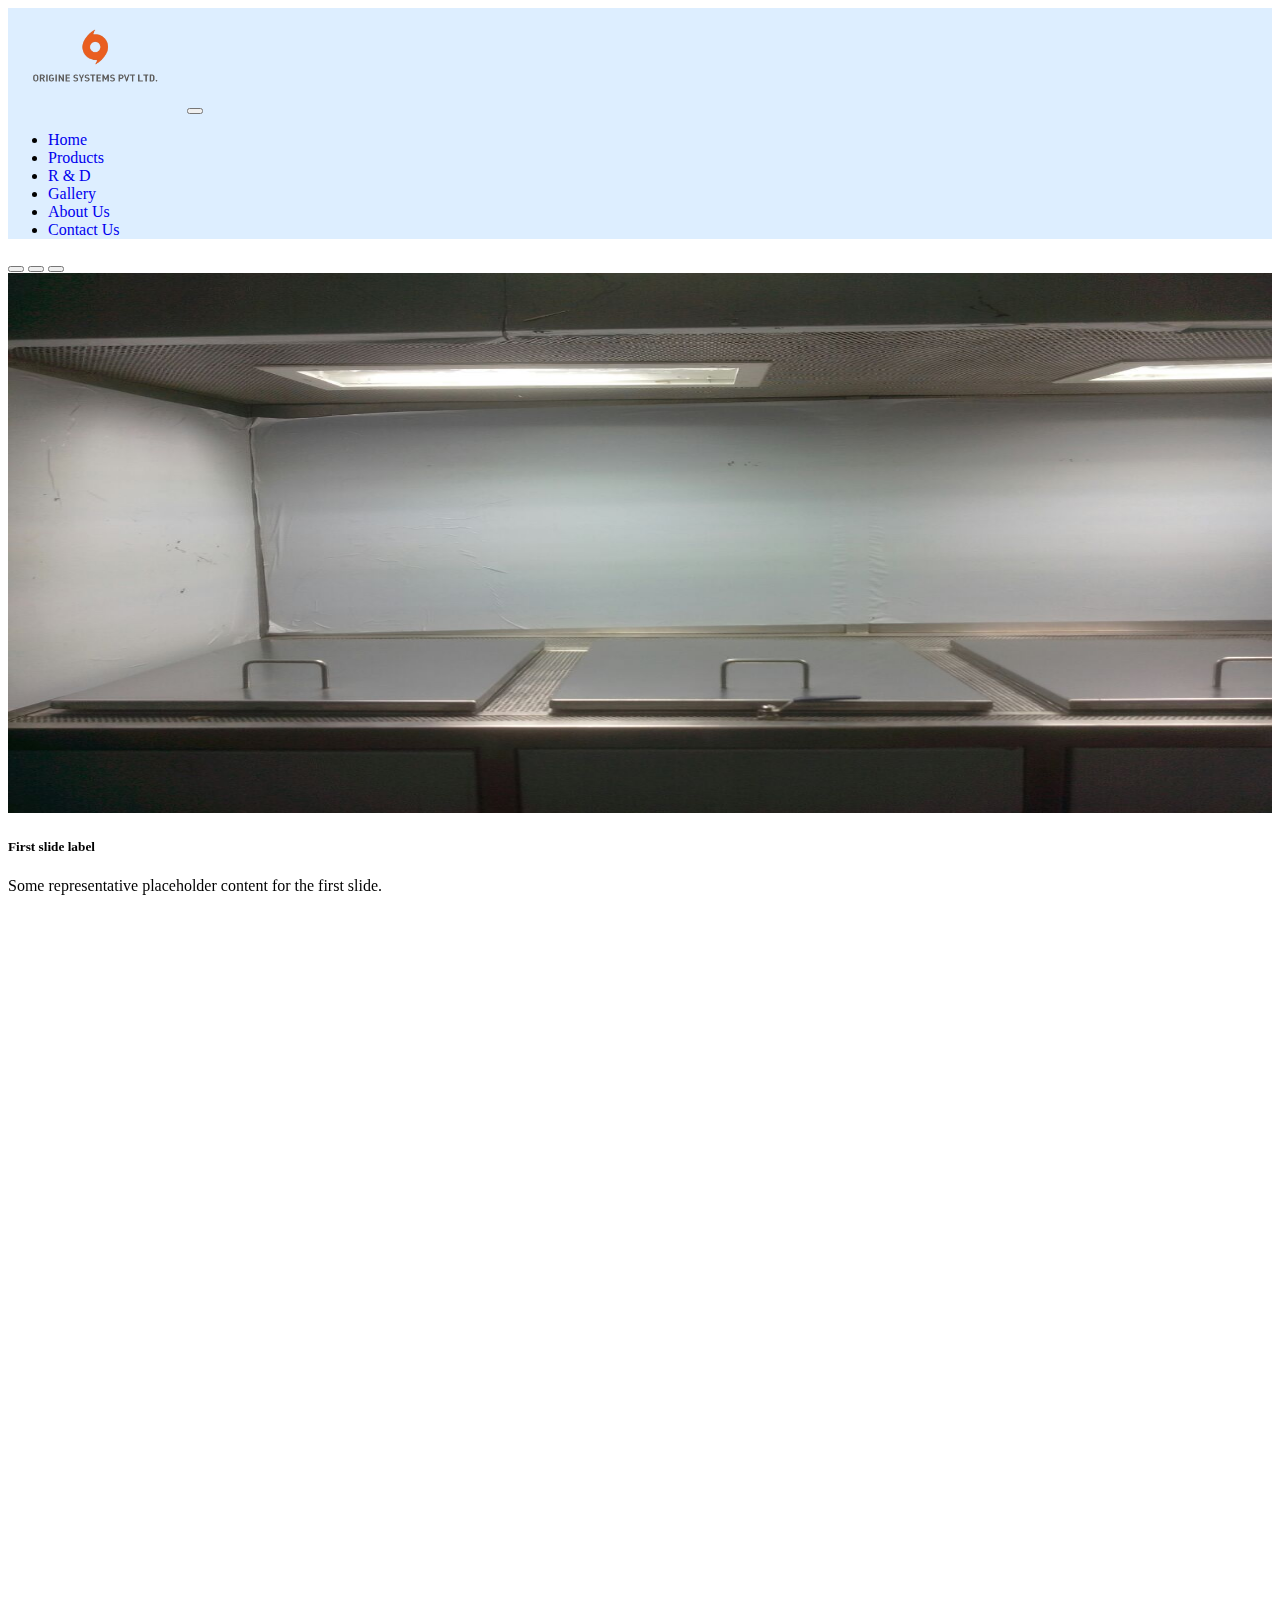
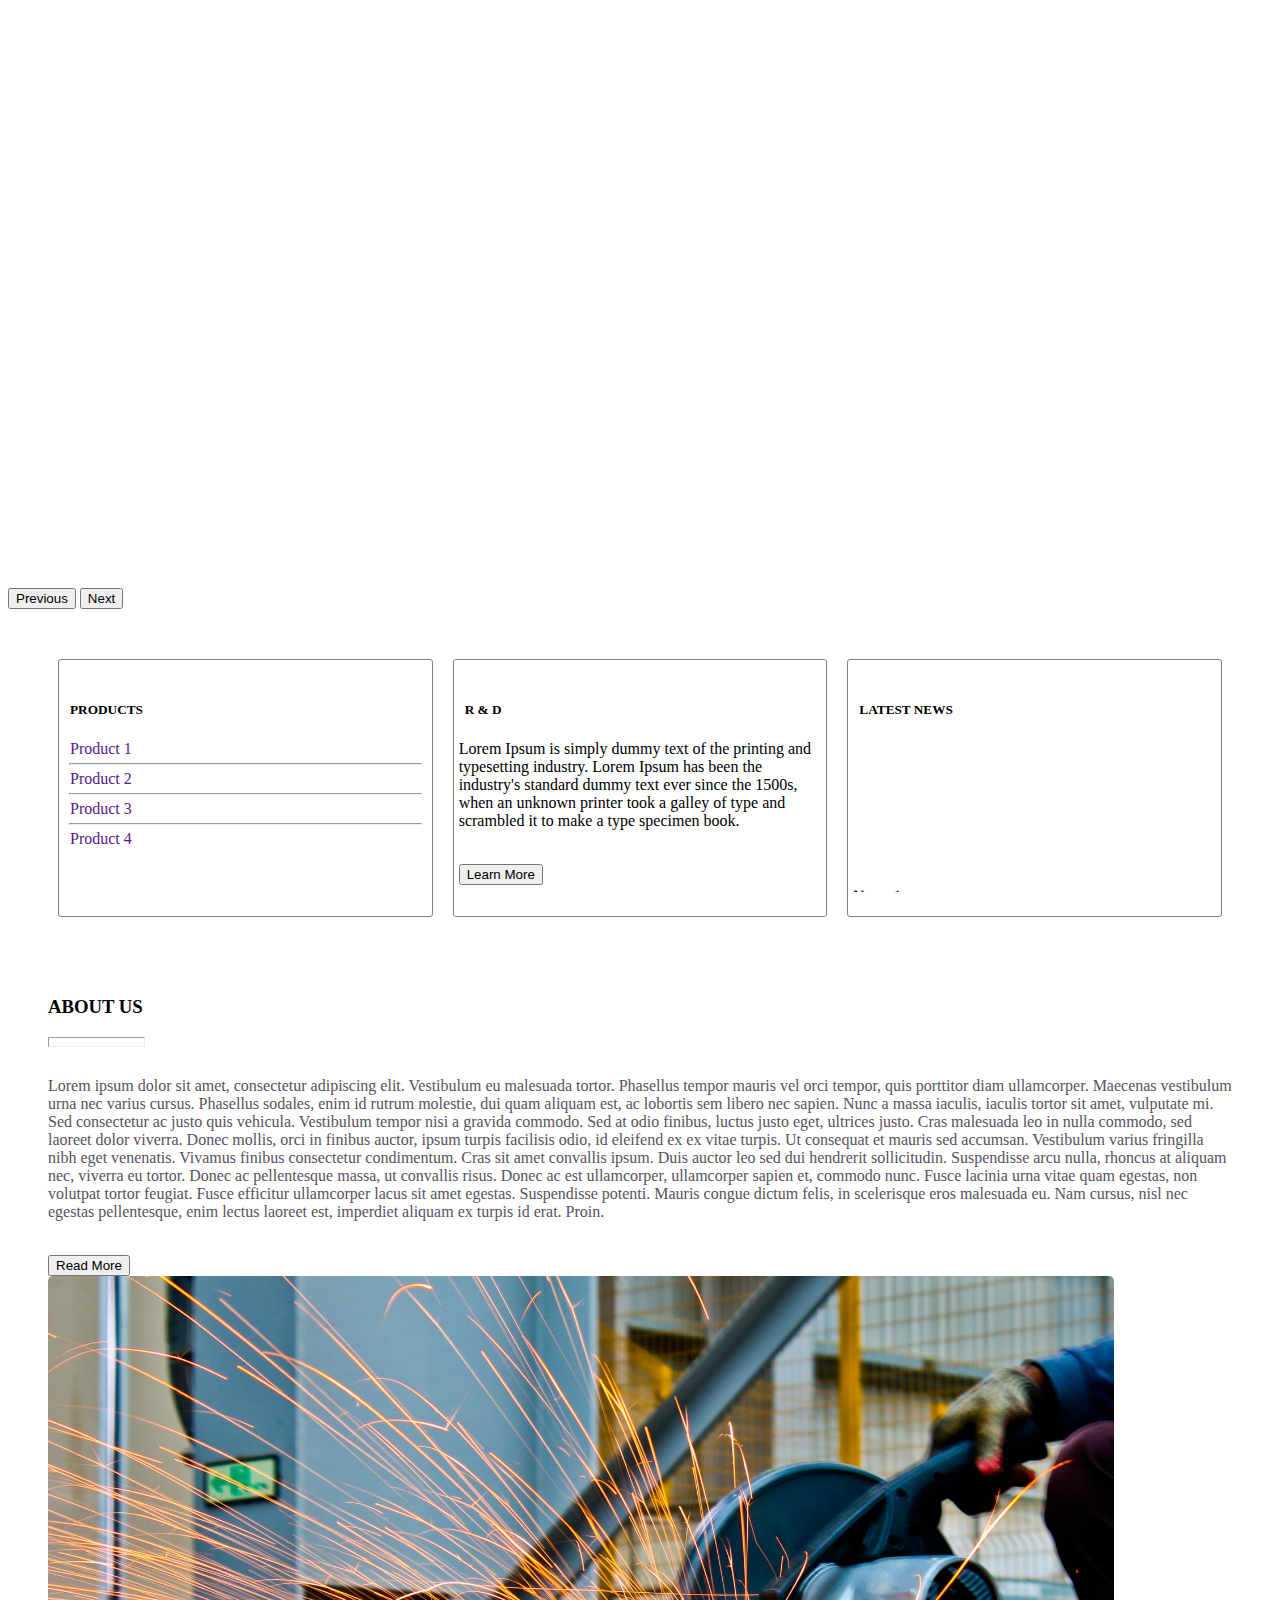
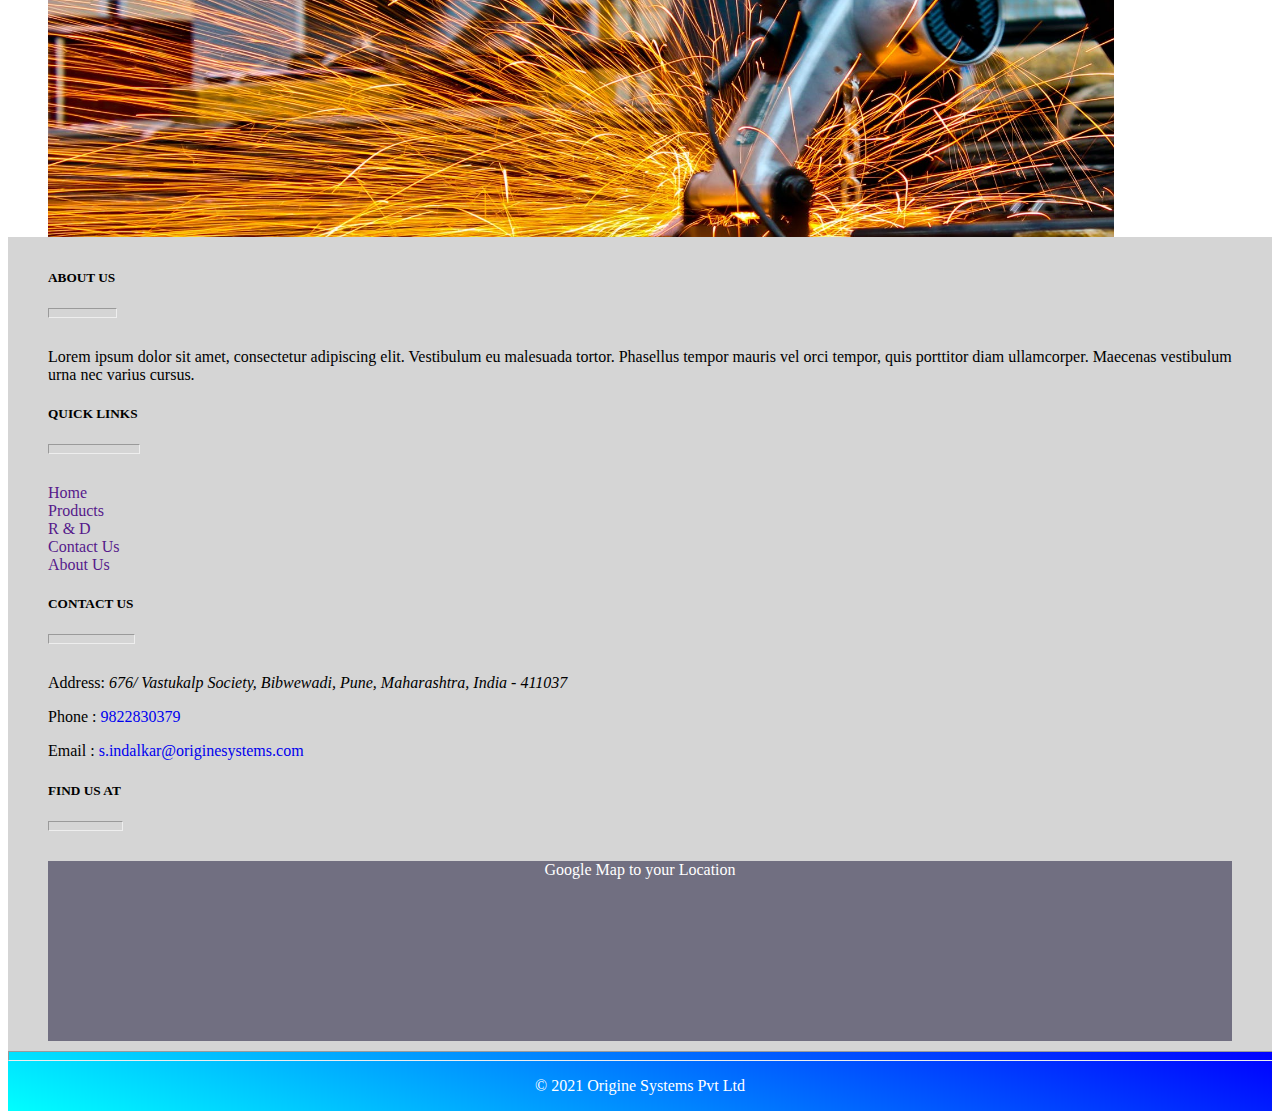
<file: index.html>
<!DOCTYPE html>
<html lang="en">
<head>
    <meta charset="UTF-8">
    <meta http-equiv="X-UA-Compatible" content="IE=edge">
    <meta name="viewport" content="width=device-width, initial-scale=1.0">
    <title>Origine Systems Pvt Ltd</title>
    <!-- Bootstrap CDN -->
    <link href="https://cdn.jsdelivr.net/npm/bootstrap@5.1.3/dist/css/bootstrap.min.css" rel="stylesheet" integrity="sha384-1BmE4kWBq78iYhFldvKuhfTAU6auU8tT94WrHftjDbrCEXSU1oBoqyl2QvZ6jIW3" crossorigin="anonymous">
    <link href="css/styles.css" rel="stylesheet">
    <link rel="stylesheet" href="css/carousel.css">

</head>
<body>

     <!-- Navbar -->

     <nav class="navbar navbar-expand-lg navbar-light bg-light" style="background-color: #ddeeff;">
        <div class="container-fluid">
          <a class="navbar-brand" href="#head"><img src="assets/images/brandlogo.png" alt="brand logo" style="width:175px"></a>
          <button class="navbar-toggler" type="button" data-bs-toggle="collapse" data-bs-target="#navbarNavDropdown" aria-controls="navbarNavDropdown" aria-expanded="false" aria-label="Toggle navigation">
            <span class="navbar-toggler-icon"></span>
          </button>
          <div class="collapse navbar-collapse" id="navbarNavDropdown">
            <ul class="navbar-nav">
              <li class="nav-item">
                <a class="nav-link active" aria-current="page" href="index.html">Home</a>
              </li>
              <li class="nav-item">
                <a class="nav-link" href="product.html">Products</a>
              </li>
              <li class="nav-item">
                <a class="nav-link" href="rnd.html">R & D</a>
              </li>
              <li class="nav-item">
                <a class="nav-link" href="gallery.html">Gallery</a>
              </li>
              <li class="nav-item">
                <a class="nav-link" href="aboutus.html">About Us</a>
              </li>
              <li class="nav-item">
                <a class="nav-link" href="contactus.html">Contact Us</a>
              </li>
              
            </ul>
          </div>
        </div>
      </nav>

      <!-- Navbar end -->

      <section id="head">

        <div id="carouselExampleCaptions" class="carousel slide carousel-fade" data-bs-ride="carousel">
            <div class="carousel-indicators">
              <button type="button" data-bs-target="#carouselExampleCaptions" data-bs-slide-to="0" class="active" aria-current="true" aria-label="Slide 1"></button>
              <button type="button" data-bs-target="#carouselExampleCaptions" data-bs-slide-to="1" aria-label="Slide 2"></button>
              <button type="button" data-bs-target="#carouselExampleCaptions" data-bs-slide-to="2" aria-label="Slide 3"></button>
            </div>
            <div class="carousel-inner">
              <div class="carousel-item active">
                <img src="assets/images/img/1.jpg" class="d-block w-100" alt="...">
                <div class="carousel-caption d-none d-md-block">
                  <h5>First slide label</h5>
                  <p>Some representative placeholder content for the first slide.</p>
                </div>
              </div>
              <div class="carousel-item">
                <img src="assets/images/img/2.jpg" class="d-block w-100" alt="...">
                <div class="carousel-caption d-none d-md-block">
                  <h5>Second slide label</h5>
                  <p>Some representative placeholder content for the second slide.</p>
                </div>
              </div>
              <div class="carousel-item">
                <img src="assets/images/img/3.jpg" class="d-block w-100" alt="...">
                <div class="carousel-caption d-none d-md-block">
                  <h5>Third slide label</h5>
                  <p>Some representative placeholder content for the third slide.</p>
                </div>
              </div>
            </div>
            <button class="carousel-control-prev" type="button" data-bs-target="#carouselExampleCaptions" data-bs-slide="prev">
              <span class="carousel-control-prev-icon" aria-hidden="true"></span>
              <span class="visually-hidden">Previous</span>
            </button>
            <button class="carousel-control-next" type="button" data-bs-target="#carouselExampleCaptions" data-bs-slide="next">
              <span class="carousel-control-next-icon" aria-hidden="true"></span>
              <span class="visually-hidden">Next</span>
            </button>
          </div>

      </section>

      <section id="page_blocks">

        <div class="row blocks">

            <div class="col-lg-4 col-sm-12 products_block">
                <h5 class="blocks_heading">PRODUCTS</h5>
                <a href="">Product 1</a><br><hr>
                <a href="">Product 2</a><br><hr>
                <a href="">Product 3</a><br><hr>
                <a href="">Product 4</a><br>
            </div>
            
            <div class="col-lg-4 col-sm-12">
              <h5 class="blocks_heading">R & D</h5>
              <p>Lorem Ipsum is simply dummy text of the printing and typesetting industry. 
                Lorem Ipsum has been the industry's standard dummy text ever since the 1500s, 
                when an unknown printer took a galley of type and scrambled it to make a type specimen book.</p><br>
                <button class="btn btn-primary"> Learn More </button>
            </div>
            
            <div class="col-lg-4 col-sm-12">
              <h5 class="blocks_heading">LATEST NEWS</h5>
              <marquee behavior="scroll" direction="up" onmouseout="start()" onmouseover="stop()" scrollamount=2>

                <p>News 1</p>
                <p>News 2</p>
                <p>News 3</p>
                <p>News 4</p>

              </marquee>
            </div>

        </div>

      </section>
      
      <section id="aboutus">
        <div class="sub-headings">
          <h3>ABOUT US</h3>
          <hr class="underline">
        </div>
        
        <div class="row">

          <div class="col-lg-6 col-sm-12">
            <p>
              Lorem ipsum dolor sit amet, consectetur adipiscing elit. Vestibulum eu malesuada tortor. Phasellus tempor mauris vel orci tempor, quis porttitor diam ullamcorper. Maecenas vestibulum urna nec varius cursus. Phasellus sodales, enim id rutrum molestie, dui quam aliquam est, ac lobortis sem libero nec sapien. Nunc a massa iaculis, iaculis tortor sit amet, vulputate mi. Sed consectetur ac justo quis vehicula. Vestibulum tempor nisi a gravida commodo. Sed at odio finibus, luctus justo eget, ultrices justo. Cras malesuada leo in nulla commodo, sed laoreet dolor viverra. Donec mollis, orci in finibus auctor, ipsum turpis facilisis odio, id eleifend ex ex vitae turpis. Ut consequat et mauris sed accumsan. Vestibulum varius fringilla nibh eget venenatis. Vivamus finibus consectetur condimentum.

Cras sit amet convallis ipsum. Duis auctor leo sed dui hendrerit sollicitudin. Suspendisse arcu nulla, rhoncus at aliquam nec, viverra eu tortor. Donec ac pellentesque massa, ut convallis risus. Donec ac est ullamcorper, ullamcorper sapien et, commodo nunc. Fusce lacinia urna vitae quam egestas, non volutpat tortor feugiat. Fusce efficitur ullamcorper lacus sit amet egestas.

Suspendisse potenti. Mauris congue dictum felis, in scelerisque eros malesuada eu. Nam cursus, nisl nec egestas pellentesque, enim lectus laoreet est, imperdiet aliquam ex turpis id erat. Proin.
            </p><br>

            <button class="btn btn-primary"> Read More </button>


          </div>
          <div class="col-lg-6 col-sm-12">

            <img src="assets/images/carousel3.jpeg" alt="">

          </div>

        </div>


      </section>
      
      <section id="footer">

        <div class="row">

          <div class="col-lg-3 col-sm-12">
            <div class="footer_subheading">
              <h5>ABOUT US</h5>
              <hr class="underline">
            </div>
            
            <p>Lorem ipsum dolor sit amet, consectetur adipiscing elit.
               Vestibulum eu malesuada tortor. Phasellus tempor mauris vel orci tempor, quis porttitor diam ullamcorper. 
               Maecenas vestibulum urna nec varius cursus. </p>

          </div>
          <div class="col-lg-3 col-sm-12">
            <div class="footer_subheading">
              <h5>QUICK LINKS</h5>
              <hr class="underline">
            </div>

            <a href="">Home</a><br>
            <a href="">Products</a><br>
            <a href="">R & D</a><br>
            <a href="">Contact Us</a><br>
            <a href="">About Us</a><br>

          </div>
          <div class="col-lg-3 col-sm-12">
            <div class="footer_subheading">
              <h5>CONTACT US</h5>
              <hr class="underline">
            </div>

            <p>Address: <i>676/ Vastukalp Society, Bibwewadi, Pune, Maharashtra, India - 411037</i></p>
            <p>Phone : <a href="tel:9822830379">9822830379</a></p>
            <p>Email : <a href="mailto:s.indalkar@originesystems.com">s.indalkar@originesystems.com</a></p>
          </div>
          <div class="col-lg-3 col-sm-12">
            <div class="footer_subheading">
              <h5>FIND US AT</h5>
              <hr class="underline">
            </div>

            <div class="google_map">
              <p>Google Map to your Location</p>
            </div>

            
          </div>

        </div> 
       
      </section>
      <div id="footer_credits">
        <hr class="footer_hr">   
        <div class="row">
          <div class="col-6">
            <p>&copy 2021 Origine Systems Pvt Ltd</p>
          </div>
          <div class="col-6">
            <p style="font-size:13px;">Powered By: Rajdeep Jadhav</p>
          </div>
        </div>
      </div>

</body>
<script src="https://cdn.jsdelivr.net/npm/bootstrap@5.1.3/dist/js/bootstrap.bundle.min.js" integrity="sha384-ka7Sk0Gln4gmtz2MlQnikT1wXgYsOg+OMhuP+IlRH9sENBO0LRn5q+8nbTov4+1p" crossorigin="anonymous"></script>

</html>
</file>
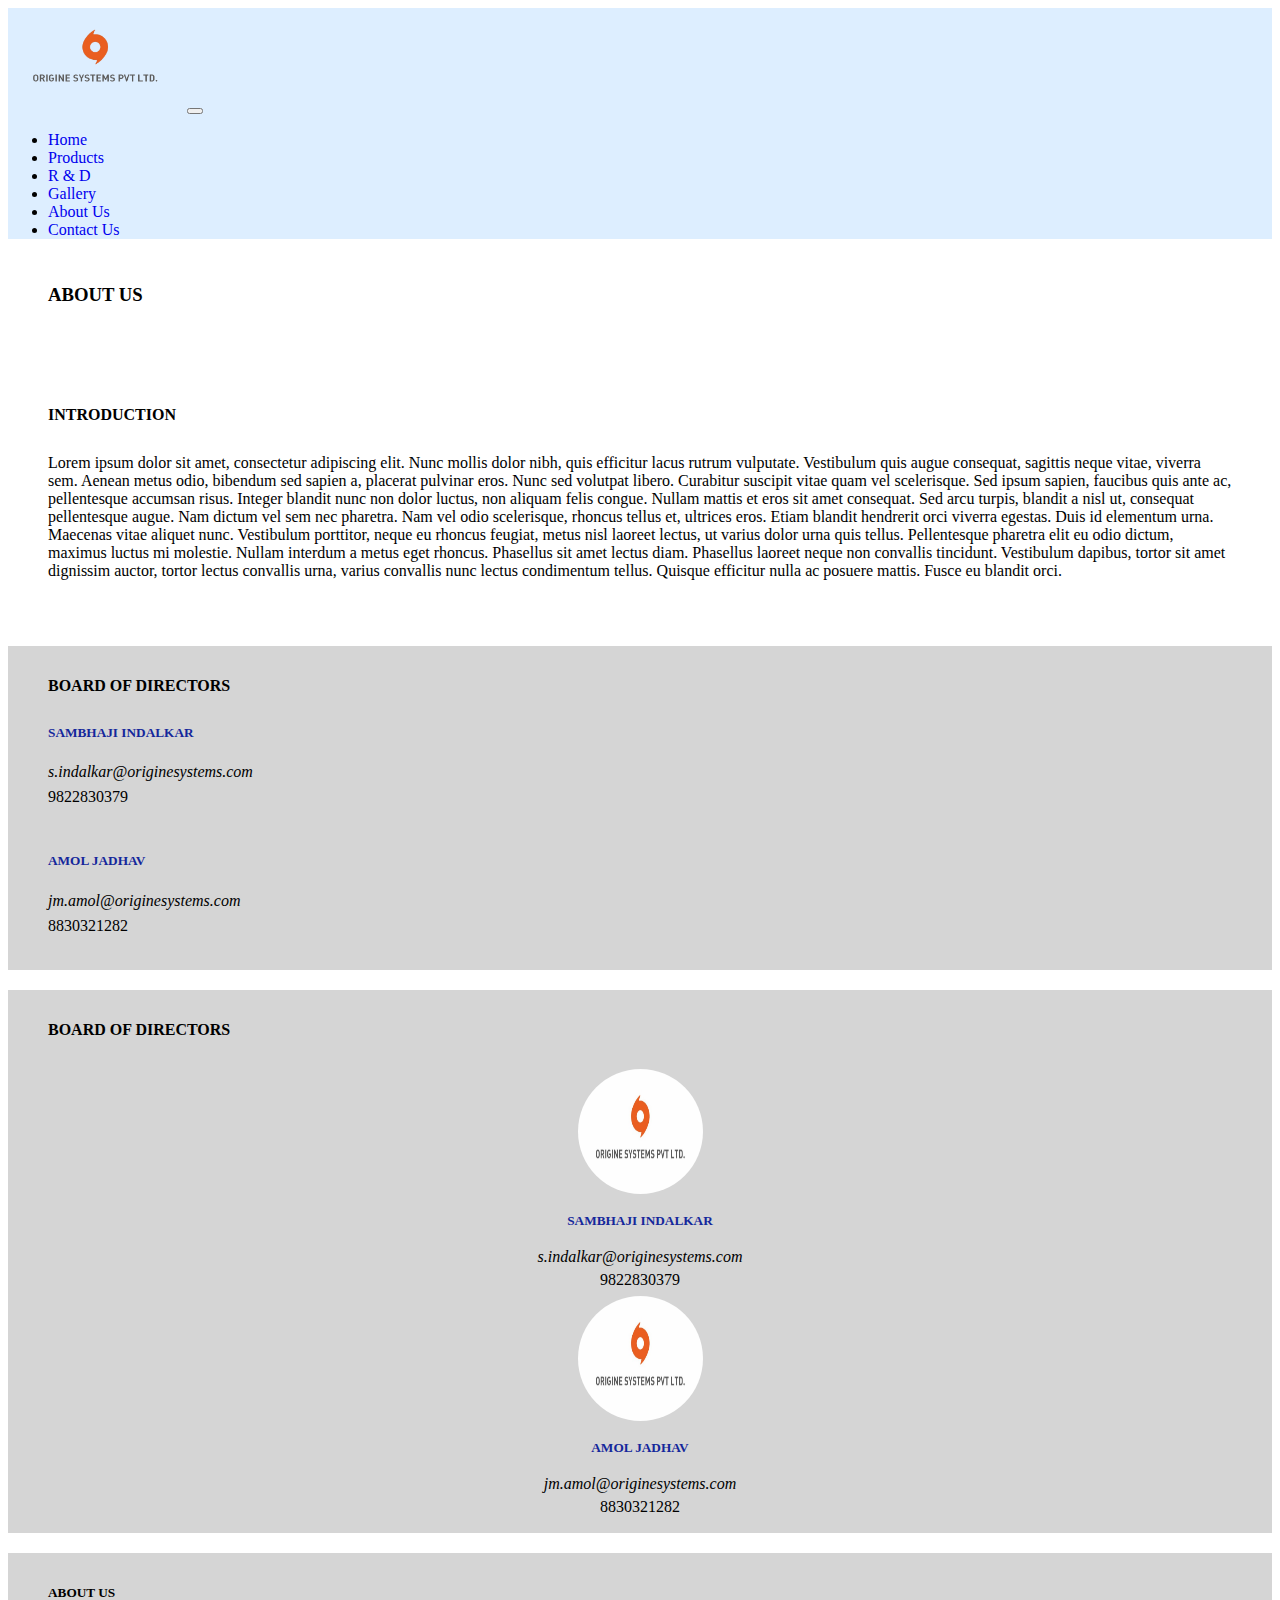
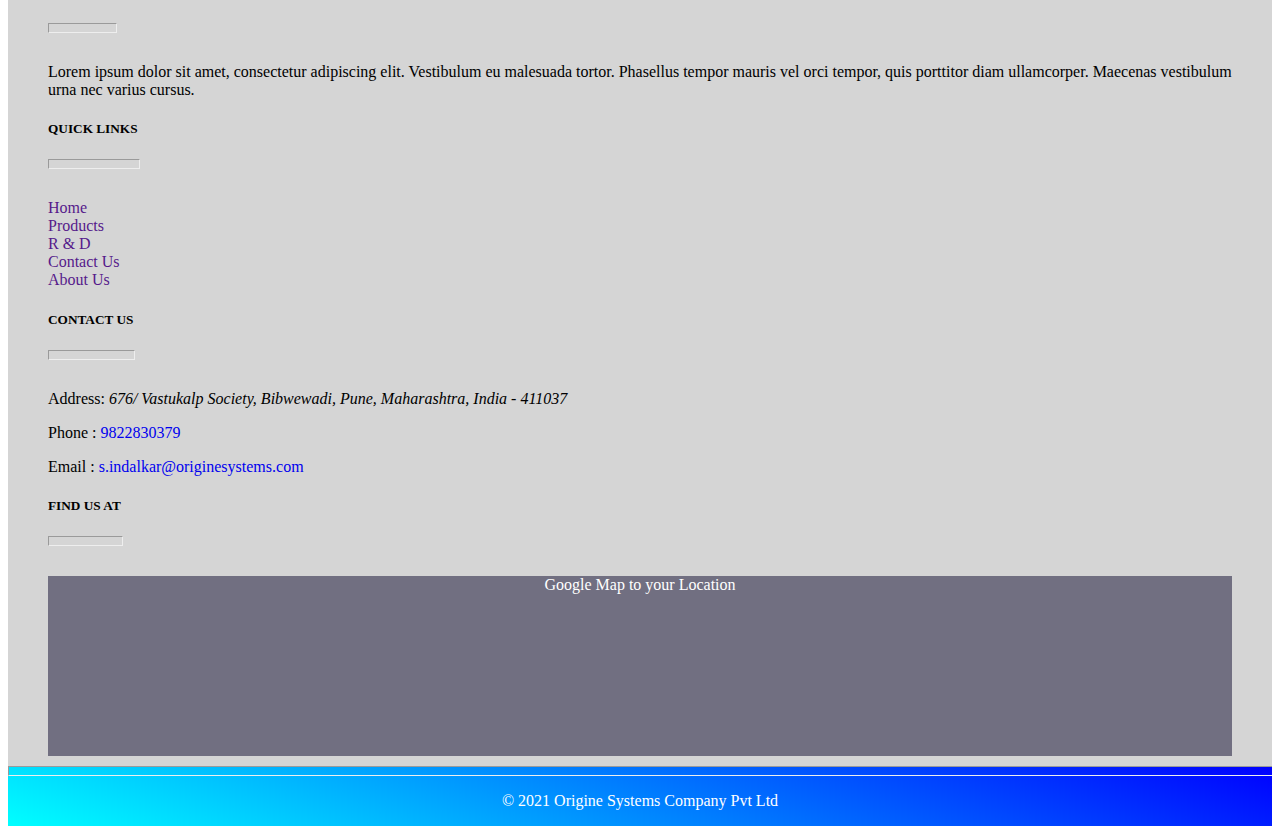
<file: aboutus.html>
<!DOCTYPE html>
<html lang="en">
<head>
    <meta charset="UTF-8">
    <meta http-equiv="X-UA-Compatible" content="IE=edge">
    <meta name="viewport" content="width=device-width, initial-scale=1.0">
    <title>About Us</title>

    <!-- Bootstrap CDN -->
    <link href="https://cdn.jsdelivr.net/npm/bootstrap@5.1.3/dist/css/bootstrap.min.css" rel="stylesheet" integrity="sha384-1BmE4kWBq78iYhFldvKuhfTAU6auU8tT94WrHftjDbrCEXSU1oBoqyl2QvZ6jIW3" crossorigin="anonymous">
    <link href="css/styles.css" rel="stylesheet">

</head>

<style>

    #board
    {
        background-color: #D5D5D5;
        margin-bottom: 20px;
    }

    #board h5,.person_info_block h5
    {
        color: #14279B;
    }

    .person_info_block
    {
      text-align: center;
      justify-content: center;
      
    }
    .person_img
    {
      width: 125px;
      height: 125px;
      border-radius: 100%;

    }
    @media(min-width:300px) and (max-width:600px)
    {
      .person_info_block
      {
        padding: 30px;
      }
    }
</style>
<body>


    <!-- Navbar -->

    <nav class="navbar navbar-expand-lg navbar-light bg-light" style="background-color: #ddeeff;">
        <div class="container-fluid">
          <a class="navbar-brand" href="#head"><img src="assets/images/brandlogo.png" alt="brand logo" style="width:175px"></a>
          <button class="navbar-toggler" type="button" data-bs-toggle="collapse" data-bs-target="#navbarNavDropdown" aria-controls="navbarNavDropdown" aria-expanded="false" aria-label="Toggle navigation">
            <span class="navbar-toggler-icon"></span>
          </button>
          <div class="collapse navbar-collapse" id="navbarNavDropdown">
            <ul class="navbar-nav">
              <li class="nav-item">
                <a class="nav-link" aria-current="page" href="index.html">Home</a>
              </li>
              <li class="nav-item">
                <a class="nav-link" href="product.html">Products</a>
              </li>
              <li class="nav-item">
                <a class="nav-link" href="rnd.html">R & D</a>
              </li>
              <li class="nav-item">
                <a class="nav-link" href="gallery.html">Gallery</a>
              </li>
              <li class="nav-item">
                <a class="nav-link active" href="aboutus.html">About Us</a>
              </li>
              <li class="nav-item">
                <a class="nav-link" href="contactus.html">Contact Us</a>
              </li>
            </ul>
          </div>
        </div>
      </nav>

      <!-- Navbar end -->
      <section><h3>ABOUT US</h3></section>
      <!-- About Us Section -->
      <section id="introduction">
        
        <div class="sub-headings">
            <h4 >INTRODUCTION</h4>
          
        </div>
        

        <p>
            Lorem ipsum dolor sit amet, consectetur adipiscing elit. Nunc mollis dolor nibh, quis efficitur lacus rutrum vulputate. Vestibulum quis augue consequat, sagittis neque vitae, viverra sem. Aenean metus odio, bibendum sed sapien a, placerat pulvinar eros. Nunc sed volutpat libero. Curabitur suscipit vitae quam vel scelerisque. Sed ipsum sapien, faucibus quis ante ac, pellentesque accumsan risus. Integer blandit nunc non dolor luctus, non aliquam felis congue. Nullam mattis et eros sit amet consequat. Sed arcu turpis, blandit a nisl ut, consequat pellentesque augue. Nam dictum vel sem nec pharetra.

Nam vel odio scelerisque, rhoncus tellus et, ultrices eros. Etiam blandit hendrerit orci viverra egestas. Duis id elementum urna. Maecenas vitae aliquet nunc. Vestibulum porttitor, neque eu rhoncus feugiat, metus nisl laoreet lectus, ut varius dolor urna quis tellus. Pellentesque pharetra elit eu odio dictum, maximus luctus mi molestie. Nullam interdum a metus eget rhoncus. Phasellus sit amet lectus diam. Phasellus laoreet neque non convallis tincidunt. Vestibulum dapibus, tortor sit amet dignissim auctor, tortor lectus convallis urna, varius convallis nunc lectus condimentum tellus. Quisque efficitur nulla ac posuere mattis. Fusce eu blandit orci.

        </p>


        
      </section>

      <section id="board">
        
        <div class="sub-headings">
            <h4>BOARD OF DIRECTORS</h4>
            
        </div>

        <h5>SAMBHAJI INDALKAR</h5>
        <p><i>s.indalkar@originesystems.com</i></p>
        <p style="line-height: 0;">9822830379</p>
        <br>
        <h5>AMOL JADHAV</h5>
        <p><i>jm.amol@originesystems.com</i></p>
        <p style="line-height: 0;">8830321282</p>
        <br>
        

      </section>

      <section id="board">
        
        <div class="sub-headings">
            <h4>BOARD OF DIRECTORS</h4>
            
        </div>

        <!--<h5>SAMBHAJI INDALKAR</h5>
        <p><i>s.indalkar@originesystems.com</i></p>
        <p style="line-height: 0;">9822830379</p>
        <br>
        <h5>AMOL JADHAV</h5>
        <p><i>jm.amol@originesystems.com</i></p>
        <p style="line-height: 0;">8830321282</p>
        <br>-->

        <div class="row">

          <div class="col-lg-6 col-sm-12 ">
            <div class="person_info_block">
              <img src="assets/brandlogo.png" class="person_img" alt="">
            
              <h5 style="margin-top: 15px;">SAMBHAJI INDALKAR</h5>
              <p style="line-height: 0.8;"><i>s.indalkar@originesystems.com</i></p>
              <p style="line-height: 0;">9822830379</p>
            </div>
            
          </div>
          <div class="col-lg-6 col-sm-12">
            <div class="person_info_block">
              <img src="assets/brandlogo.png" class="person_img" alt="">
            
              <h5 style="margin-top: 15px;">AMOL JADHAV</h5>
              <p style="line-height: 0.8;"><i>jm.amol@originesystems.com</i></p>
              <p style="line-height: 0;">8830321282</p>
            </div>
            
          </div>
        </div>
        

      </section>

      <section id="footer">

        <div class="row">

          <div class="col-lg-3 col-sm-12">
            <div class="footer_subheading">
              <h5>ABOUT US</h5>
              <hr class="underline">
            </div>
            
            <p>Lorem ipsum dolor sit amet, consectetur adipiscing elit.
               Vestibulum eu malesuada tortor. Phasellus tempor mauris vel orci tempor, quis porttitor diam ullamcorper. 
               Maecenas vestibulum urna nec varius cursus. </p>

          </div>
          <div class="col-lg-3 col-sm-12">
            <div class="footer_subheading">
              <h5>QUICK LINKS</h5>
              <hr class="underline">
            </div>

            <a href="">Home</a><br>
            <a href="">Products</a><br>
            <a href="">R & D</a><br>
            <a href="">Contact Us</a><br>
            <a href="">About Us</a><br>

          </div>
          <div class="col-lg-3 col-sm-12">
            <div class="footer_subheading">
              <h5>CONTACT US</h5>
              <hr class="underline">
            </div>

            <p>Address: <i>676/ Vastukalp Society, Bibwewadi, Pune, Maharashtra, India - 411037</i></p>
            <p>Phone : <a href="tel:9822830379">9822830379</a></p>
            <p>Email : <a href="mailto:s.indalkar@originesystems.com">s.indalkar@originesystems.com</a></p>
          </div>
          <div class="col-lg-3 col-sm-12">
            <div class="footer_subheading">
              <h5>FIND US AT</h5>
              <hr class="underline">
            </div>

            <div class="google_map">
              <p>Google Map to your Location</p>
            </div>

            
          </div>

        </div> 
       
      </section>
      <div id="footer_credits">
        <hr class="footer_hr">   
        <div class="row">
          <div class="col-6">
            <p>&copy 2021 Origine Systems Company Pvt Ltd</p>
          </div>
          <div class="col-6">
            <p style="font-size:13px;">Powered By: Rajdeep Jadhav</p>
          </div>
        </div>
      </div>

</body>
<script src="https://cdn.jsdelivr.net/npm/bootstrap@5.1.3/dist/js/bootstrap.bundle.min.js" integrity="sha384-ka7Sk0Gln4gmtz2MlQnikT1wXgYsOg+OMhuP+IlRH9sENBO0LRn5q+8nbTov4+1p" crossorigin="anonymous"></script>

</html>
</file>
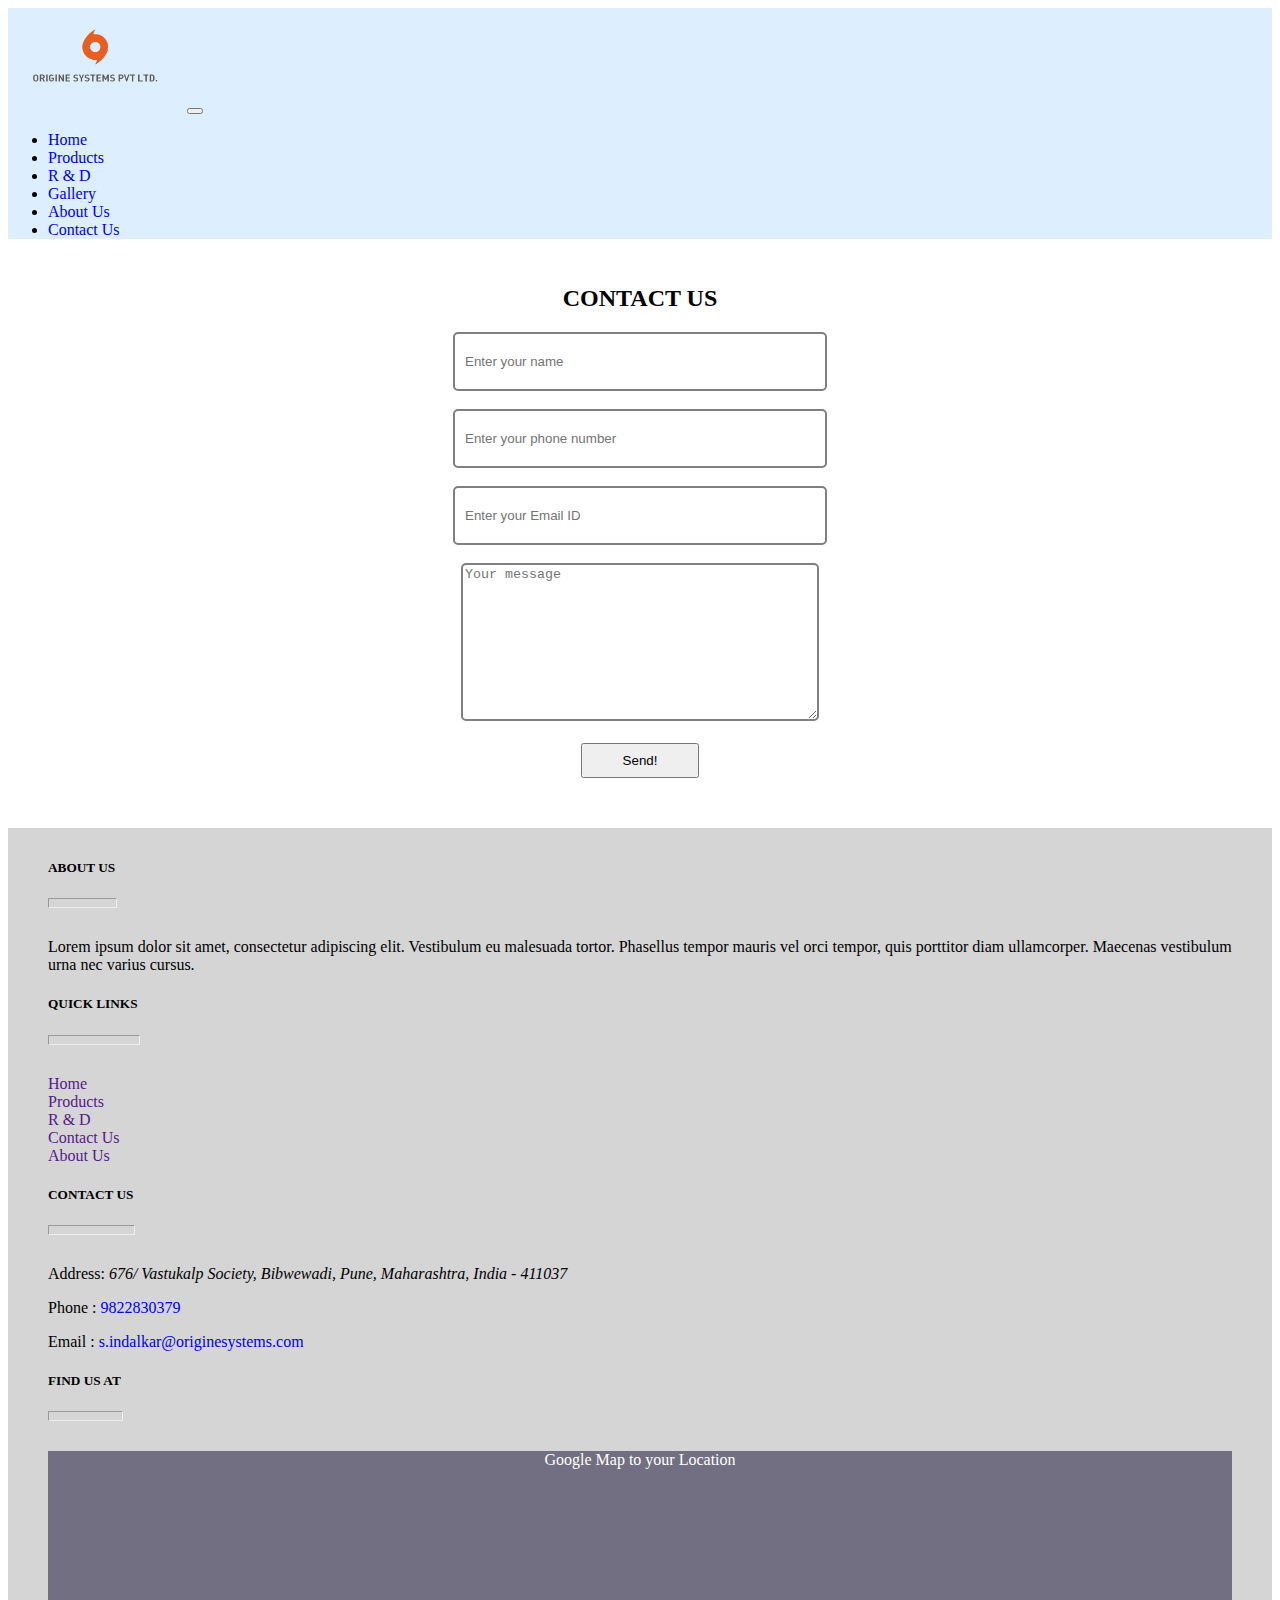
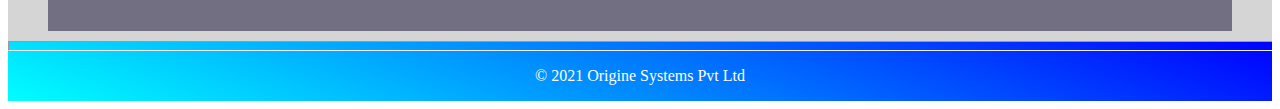
<file: contactus.html>
<!DOCTYPE html>
<html lang="en">
<head>
    <meta charset="UTF-8">
    <meta http-equiv="X-UA-Compatible" content="IE=edge">
    <meta name="viewport" content="width=device-width, initial-scale=1.0">
    <title>Origine Systems Pvt Ltd</title>
    <!-- Bootstrap CDN -->
    <link href="https://cdn.jsdelivr.net/npm/bootstrap@5.1.3/dist/css/bootstrap.min.css" rel="stylesheet" integrity="sha384-1BmE4kWBq78iYhFldvKuhfTAU6auU8tT94WrHftjDbrCEXSU1oBoqyl2QvZ6jIW3" crossorigin="anonymous">
    <link href="css/styles.css" rel="stylesheet">
    <link rel="stylesheet" href="css/carousel.css">

</head>
<style>
  #contact-form
{
    
    text-align: center;
    display: flexbox;
    justify-content: center;
    
    padding: 40px 70px;
    
}
.contactform-img img
{
    width: 100%;
    border-radius: 10px;
}
.contactform
{   
    margin-top: 20px;
}
#contact-form button
{
    padding:8px 40px;
}
#contact-form input
{
    width: 350px;
    height: 35px;
    padding: 10px;
    border: 2px solid grey;
    border-bottom: 2px solid grey;
    outline: none;
    border-radius: 5px;

}
#contact-form textarea
{
    width: 350px;
    height: 150px;
    border: 2px solid grey;
    border-bottom: 2px solid grey;
    outline: none;
    border-radius: 5px;
    
}
#contact-form:focus
{
    outline: none;
    outline-style: none;
}

@media (min-width:300px) and (max-width:600px)
{
  .contactform
    {
        margin-top: 60px !important;
    }
    #contact-form
    {
        padding-left: 10px;
        padding-right: 10px;
    }
    #contactus
    {
        padding-left: 10px;
        padding-right: 10px;
    }

    textarea,input
    {
        width: 80vw !important;
    }

}
</style>
<body>

     <!-- Navbar -->

     <nav class="navbar navbar-expand-lg navbar-light bg-light" style="background-color: #ddeeff;">
        <div class="container-fluid">
          <a class="navbar-brand" href="#head"><img src="assets/images/brandlogo.png" alt="brand logo" style="width:175px"></a>
          <button class="navbar-toggler" type="button" data-bs-toggle="collapse" data-bs-target="#navbarNavDropdown" aria-controls="navbarNavDropdown" aria-expanded="false" aria-label="Toggle navigation">
            <span class="navbar-toggler-icon"></span>
          </button>
          <div class="collapse navbar-collapse" id="navbarNavDropdown">
            <ul class="navbar-nav">
              <li class="nav-item">
                <a class="nav-link " aria-current="page" href="index.html">Home</a>
              </li>
              <li class="nav-item">
                <a class="nav-link" href="product.html">Products</a>
              </li>
              <li class="nav-item">
                <a class="nav-link" href="rnd.html">R & D</a>
              </li>
              <li class="nav-item">
                <a class="nav-link" href="gallery.html">Gallery</a>
              </li>
              <li class="nav-item">
                <a class="nav-link" href="aboutus.html">About Us</a>
              </li>
              <li class="nav-item">
                <a class="nav-link active" href="contactus.html">Contact Us</a>
              </li>
            </ul>
          </div>
        </div>
      </nav>

      <!-- Navbar end -->

      <section id="contact-form">
        <h2 >CONTACT US</h2>
        <form action="" method="post" class="contactform">


          <input type="text" name="name" placeholder="Enter your name" required><br><br>
          <input type="text" name="phone" placeholder="Enter your phone number" required><br><br>
          <input type="text" name="email" placeholder="Enter your Email ID" required><br><br>
          <textarea name="message" id="" cols="30" rows="10" placeholder="Your message" required></textarea><br><br>
          <button class="btn btn-primary" name="contactusbtn"> Send! </button>
        </form>

      </section>
      
      <section id="footer">

        <div class="row">

          <div class="col-lg-3 col-sm-12">
            <div class="footer_subheading">
              <h5>ABOUT US</h5>
              <hr class="underline">
            </div>
            
            <p>Lorem ipsum dolor sit amet, consectetur adipiscing elit.
               Vestibulum eu malesuada tortor. Phasellus tempor mauris vel orci tempor, quis porttitor diam ullamcorper. 
               Maecenas vestibulum urna nec varius cursus. </p>

          </div>
          <div class="col-lg-3 col-sm-12">
            <div class="footer_subheading">
              <h5>QUICK LINKS</h5>
              <hr class="underline">
            </div>

            <a href="">Home</a><br>
            <a href="">Products</a><br>
            <a href="">R & D</a><br>
            <a href="">Contact Us</a><br>
            <a href="">About Us</a><br>

          </div>
          <div class="col-lg-3 col-sm-12">
            <div class="footer_subheading">
              <h5>CONTACT US</h5>
              <hr class="underline">
            </div>

            <p>Address: <i>676/ Vastukalp Society, Bibwewadi, Pune, Maharashtra, India - 411037</i></p>
            <p>Phone : <a href="tel:9822830379">9822830379</a></p>
            <p>Email : <a href="mailto:s.indalkar@originesystems.com">s.indalkar@originesystems.com</a></p>
          </div>
          <div class="col-lg-3 col-sm-12">
            <div class="footer_subheading">
              <h5>FIND US AT</h5>
              <hr class="underline">
            </div>

            <div class="google_map">
              <p>Google Map to your Location</p>
            </div>

            
          </div>

        </div> 
       
      </section>
      <div id="footer_credits">
        <hr class="footer_hr">   
        <div class="row">
          <div class="col-6">
            <p>&copy 2021 Origine Systems Pvt Ltd</p>
          </div>
          <div class="col-6">
            <p style="font-size:13px;">Powered By: Rajdeep Jadhav</p>
          </div>
        </div>
      </div>

</body>
<script src="https://cdn.jsdelivr.net/npm/bootstrap@5.1.3/dist/js/bootstrap.bundle.min.js" integrity="sha384-ka7Sk0Gln4gmtz2MlQnikT1wXgYsOg+OMhuP+IlRH9sENBO0LRn5q+8nbTov4+1p" crossorigin="anonymous"></script>

</html>
</file>
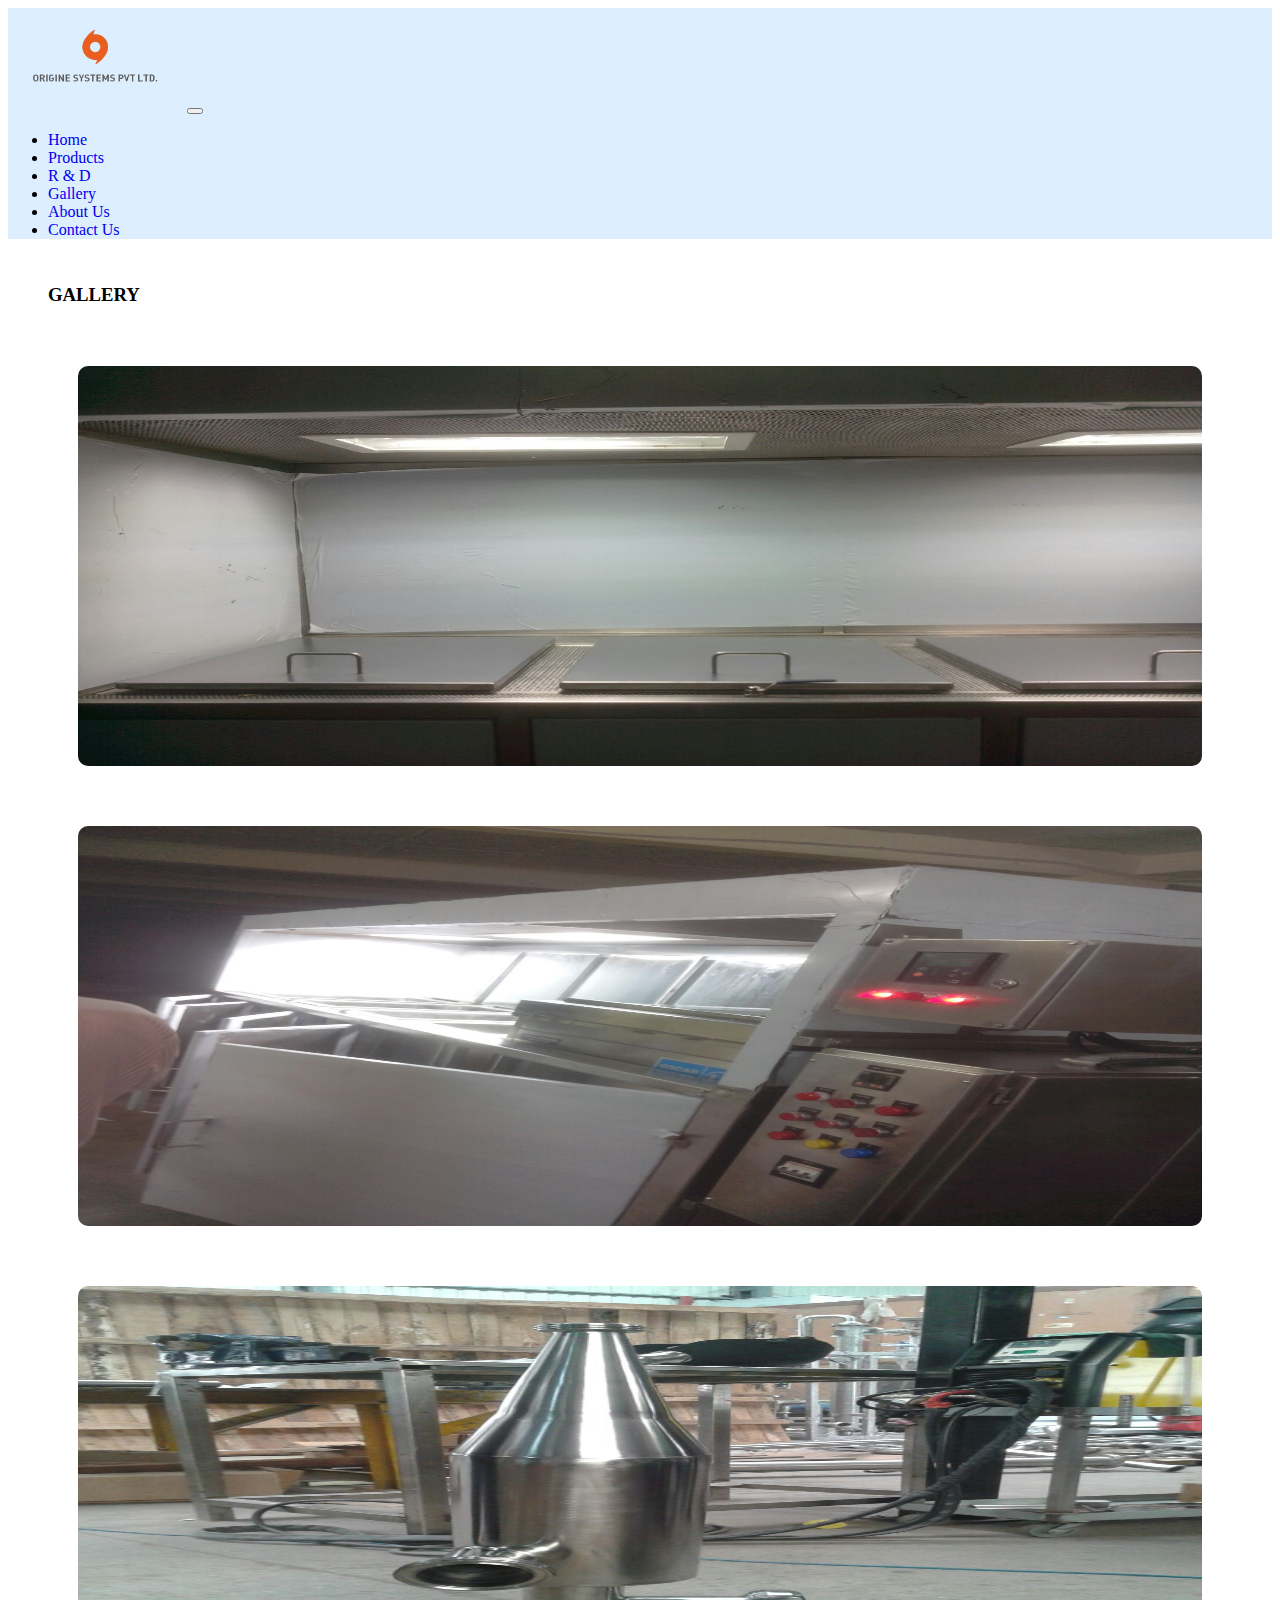
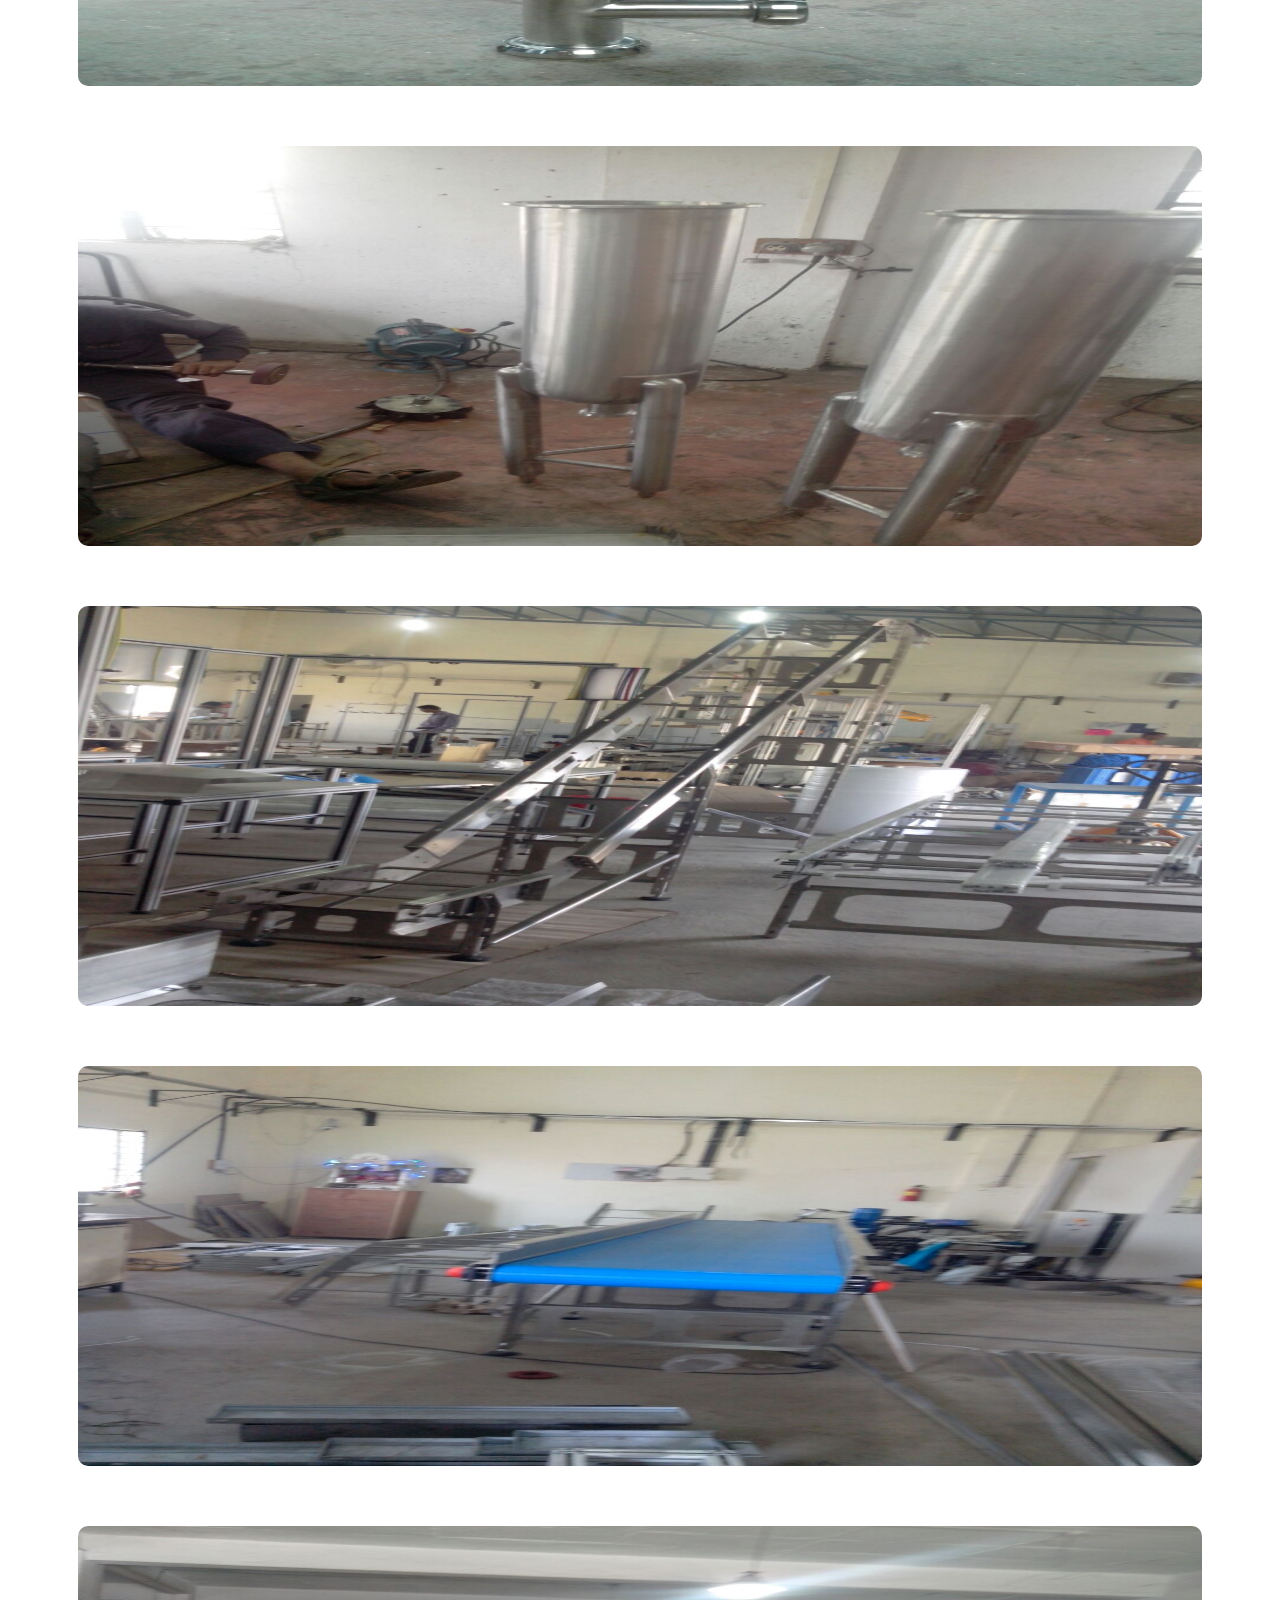
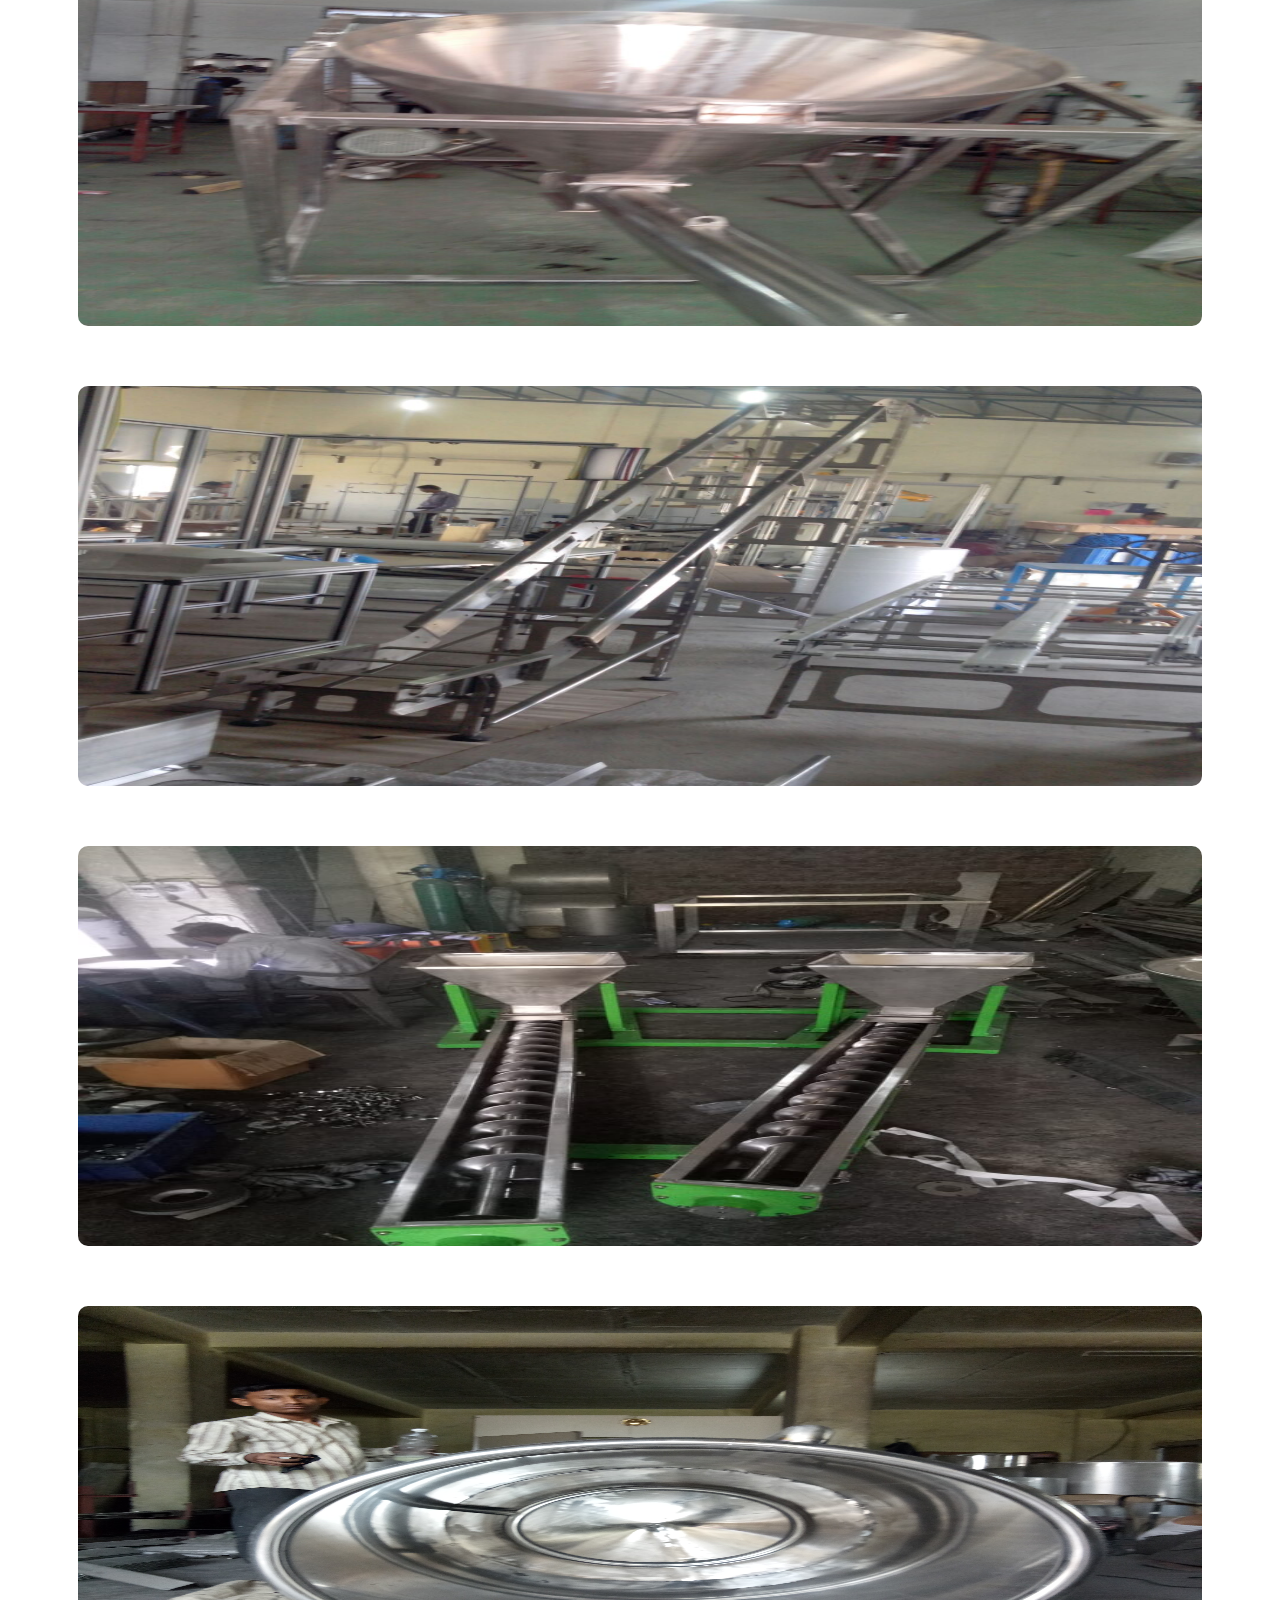
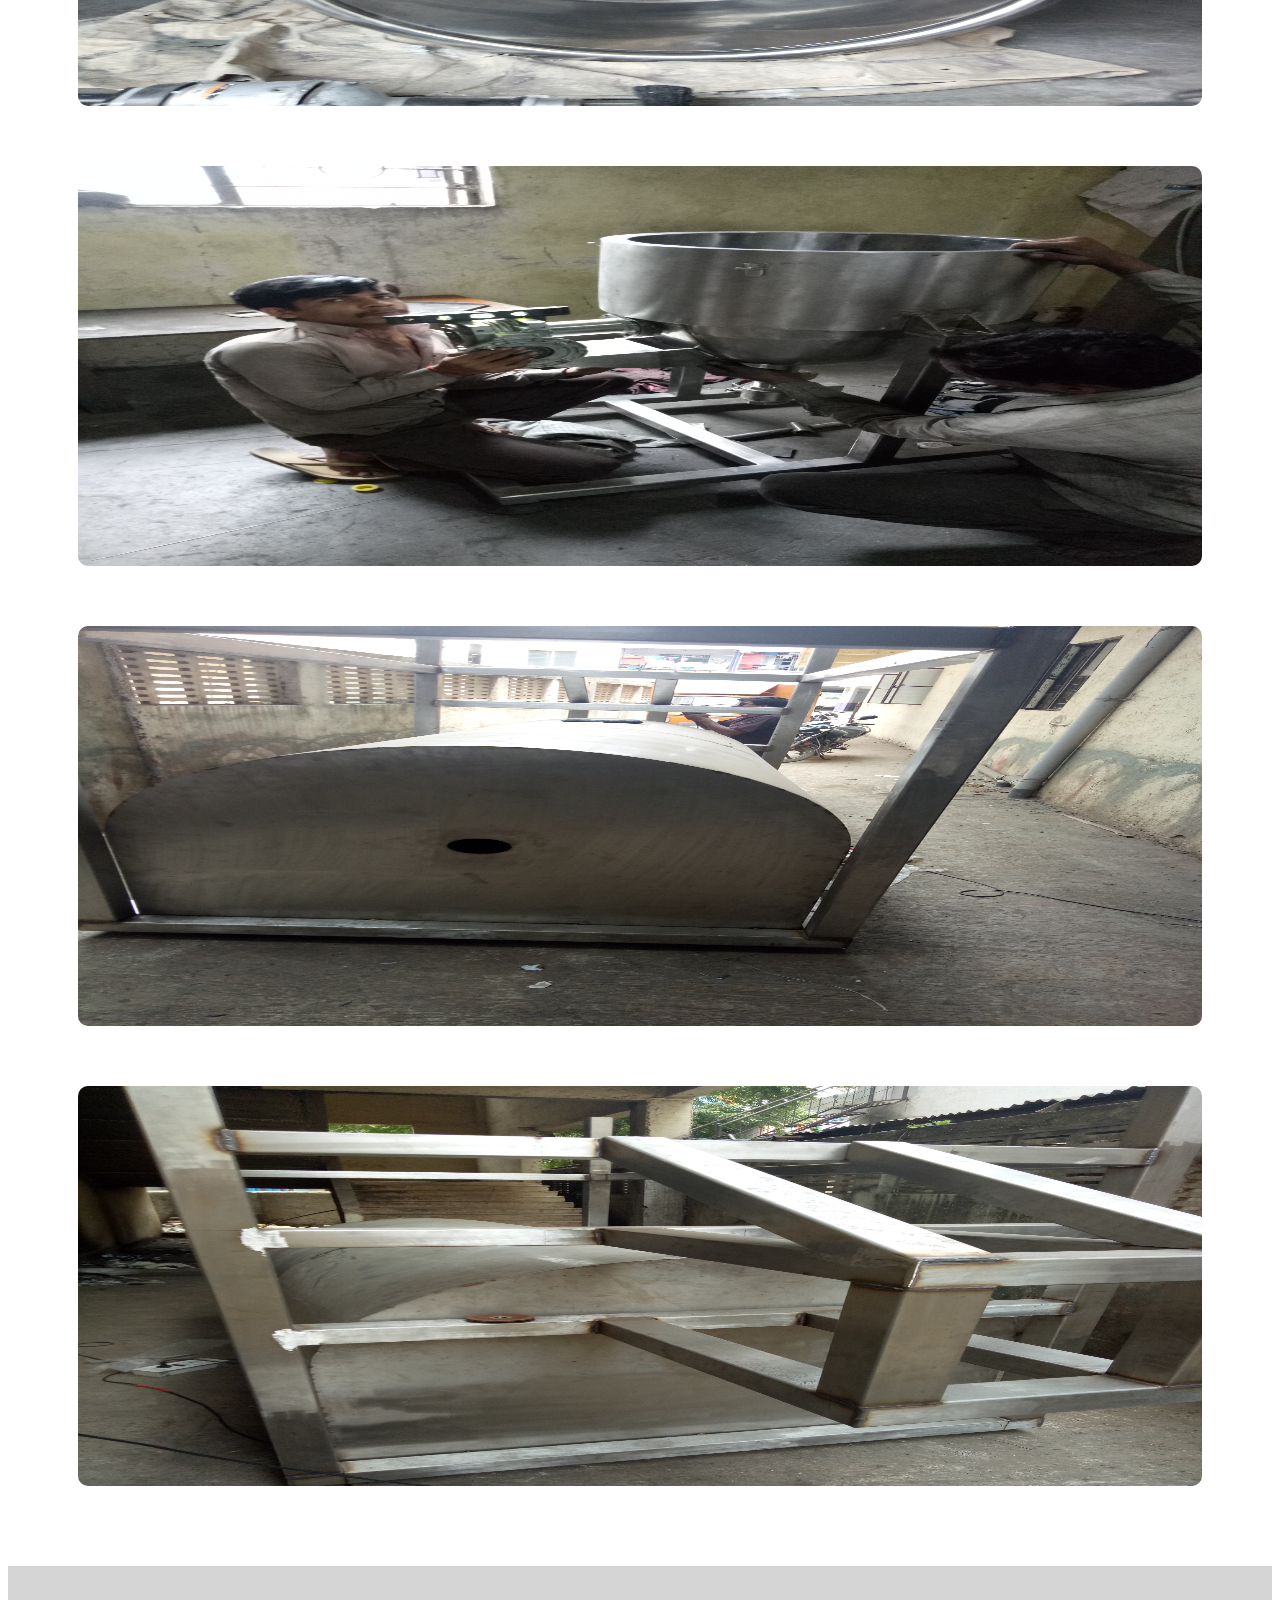
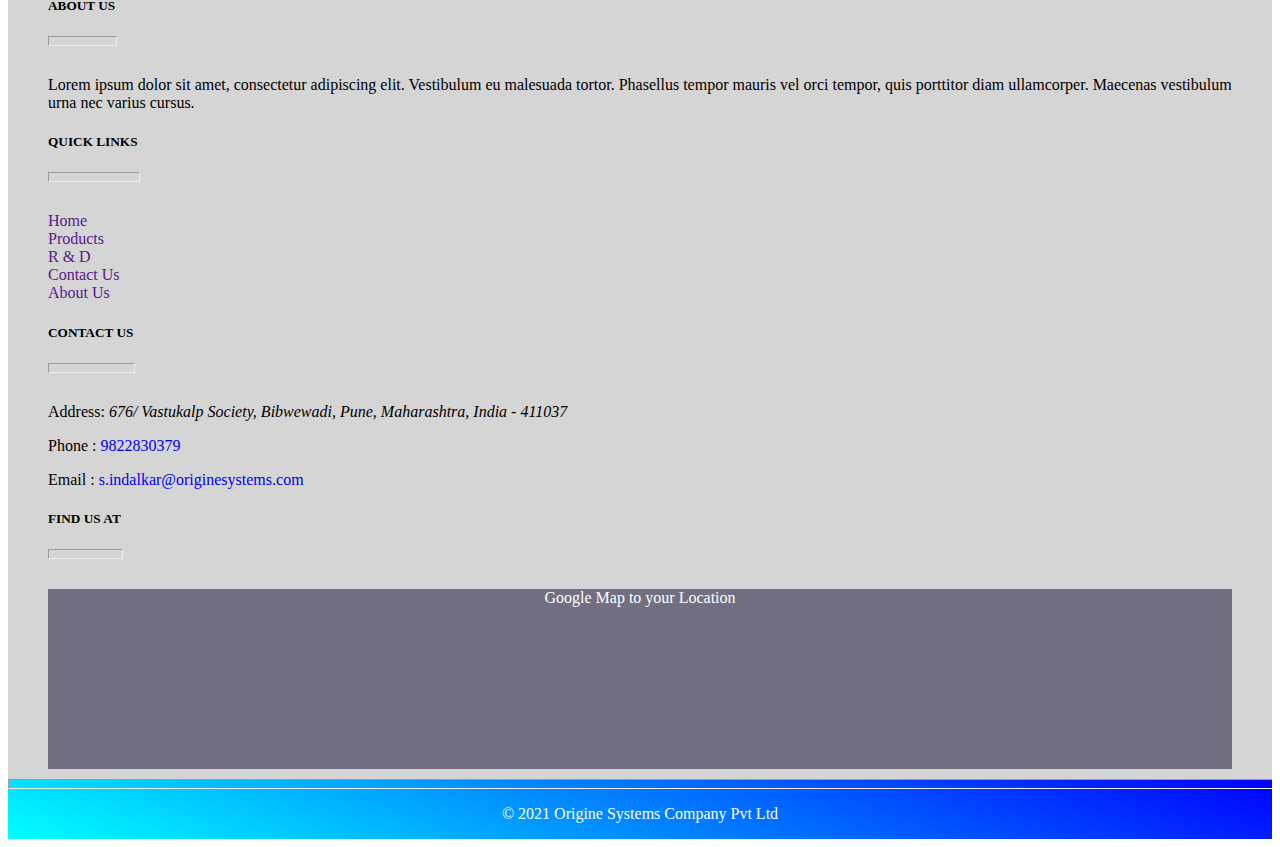
<file: gallery.html>
<!DOCTYPE html>
<html lang="en">
<head>
    <meta charset="UTF-8">
    <meta http-equiv="X-UA-Compatible" content="IE=edge">
    <meta name="viewport" content="width=device-width, initial-scale=1.0">
    <title>Gallery</title>

    <!-- Bootstrap CDN -->
    <link href="https://cdn.jsdelivr.net/npm/bootstrap@5.1.3/dist/css/bootstrap.min.css" rel="stylesheet" integrity="sha384-1BmE4kWBq78iYhFldvKuhfTAU6auU8tT94WrHftjDbrCEXSU1oBoqyl2QvZ6jIW3" crossorigin="anonymous">
    <link href="css/styles.css" rel="stylesheet">

    
</head>
<style>
    .gallery-img-box img
    {
        width: 100%;
        height: 100%;
        border-radius: 10px;
    }
    .gallery-img-box
    {
        padding: 30px;
        height: 400px;
    }
</style>
<body>


   <!-- Navbar -->

   <nav class="navbar navbar-expand-lg navbar-light bg-light" style="background-color: #ddeeff;">
    <div class="container-fluid">
      <a class="navbar-brand" href="#head"><img src="assets/images/brandlogo.png" alt="brand logo" style="width:175px"></a>
      <button class="navbar-toggler" type="button" data-bs-toggle="collapse" data-bs-target="#navbarNavDropdown" aria-controls="navbarNavDropdown" aria-expanded="false" aria-label="Toggle navigation">
        <span class="navbar-toggler-icon"></span>
      </button>
      <div class="collapse navbar-collapse" id="navbarNavDropdown">
        <ul class="navbar-nav">
          <li class="nav-item">
            <a class="nav-link " aria-current="page" href="index.html">Home</a>
          </li>
          <li class="nav-item">
            <a class="nav-link" href="product.html">Products</a>
          </li>
          <li class="nav-item">
            <a class="nav-link" href="rnd.html">R & D</a>
          </li>
          <li class="nav-item">
            <a class="nav-link active" href="gallery.html">Gallery</a>
          </li>
          <li class="nav-item">
            <a class="nav-link" href="aboutus.html">About Us</a>
          </li>
          <li class="nav-item">
            <a class="nav-link" href="contactus.html">Contact Us</a>
          </li>
        </ul>
      </div>
    </div>
  </nav>

  <!-- Navbar end -->

  <!-- Gallery Section -->

  <section id="gallery">

    <div class="sub-headings">
        <h3>GALLERY</h3>
       
    </div>
    
    
    <div class="row">
        <div class="col-lg-4 col-sm-12 gallery-img-box">
            <a href="assets/images/img/1.jpg"><img src="assets/images/img/1.jpg" alt=""></a>
        </div>
        <div class="col-lg-4 col-sm-12 gallery-img-box">
            <a href="assets/images/img/2.jpg"><img src="assets/images/img/2.jpg" alt=""></a>
        </div>
        <div class="col-lg-4 col-sm-12 gallery-img-box">
           <a href="assets/images/img/3.jpg"><img src="assets/images/img/3.jpg" alt=""></a> 
        </div>
        <div class="col-lg-4 col-sm-12 gallery-img-box">
            <a href="assets/images/img/4.jpg"><img src="assets/images/img/4.jpg" alt=""></a>
        </div>
        <div class="col-lg-4 col-sm-12 gallery-img-box">
            <a href="assets/images/img/5.jpg"><img src="assets/images/img/5.jpg" alt=""></a>
        </div>
        <div class="col-lg-4 col-sm-12 gallery-img-box">
            <a href="assets/images/img/6.jpg"><img src="assets/images/img/6.jpg" alt=""></a>
        </div>
        <div class="col-lg-4 col-sm-12 gallery-img-box">
            <a href="assets/images/img/7.jpg"><img src="assets/images/img/7.jpg" alt=""></a>
        </div>
        <div class="col-lg-4 col-sm-12 gallery-img-box">
            <a href="assets/images/img/8.jpg"><img src="assets/images/img/8.jpg" alt=""></a>
        </div>
        <div class="col-lg-4 col-sm-12 gallery-img-box">
            <a href="assets/images/img/9.jpg"><img src="assets/images/img/9.jpg" alt=""></a>
        </div>
        <div class="col-lg-4 col-sm-12 gallery-img-box">
           <a href="assets/images/img/10.jpg"> <img src="assets/images/img/10.jpg" alt=""></a>
        </div>
        <div class="col-lg-4 col-sm-12 gallery-img-box">
            <a href="assets/images/img/11.jpg"><img src="assets/images/img/11.jpg" alt=""></a>
        </div>
        <div class="col-lg-4 col-sm-12 gallery-img-box">
            <a href="assets/images/img/12.jpg"><img src="assets/images/img/12.jpg" alt=""></a>
        </div>
        <div class="col-lg-4 col-sm-12 gallery-img-box">
            <a href="assets/images/img/13.jpg"><img src="assets/images/img/13.jpg" alt=""></a>
        </div>

    </div>
    
  </section>
      <section id="footer">

        <div class="row">

          <div class="col-lg-3 col-sm-12">
            <div class="footer_subheading">
              <h5>ABOUT US</h5>
              <hr class="underline">
            </div>
            
            <p>Lorem ipsum dolor sit amet, consectetur adipiscing elit.
               Vestibulum eu malesuada tortor. Phasellus tempor mauris vel orci tempor, quis porttitor diam ullamcorper. 
               Maecenas vestibulum urna nec varius cursus. </p>

          </div>
          <div class="col-lg-3 col-sm-12">
            <div class="footer_subheading">
              <h5>QUICK LINKS</h5>
              <hr class="underline">
            </div>

            <a href="">Home</a><br>
            <a href="">Products</a><br>
            <a href="">R & D</a><br>
            <a href="">Contact Us</a><br>
            <a href="">About Us</a><br>

          </div>
          <div class="col-lg-3 col-sm-12">
            <div class="footer_subheading">
              <h5>CONTACT US</h5>
              <hr class="underline">
            </div>

            <p>Address: <i>676/ Vastukalp Society, Bibwewadi, Pune, Maharashtra, India - 411037</i></p>
            <p>Phone : <a href="tel:9822830379">9822830379</a></p>
            <p>Email : <a href="mailto:s.indalkar@originesystems.com">s.indalkar@originesystems.com</a></p>
          </div>
          <div class="col-lg-3 col-sm-12">
            <div class="footer_subheading">
              <h5>FIND US AT</h5>
              <hr class="underline">
            </div>

            <div class="google_map">
              <p>Google Map to your Location</p>
            </div>

            
          </div>

        </div> 
       
      </section>
      <div id="footer_credits">
        <hr class="footer_hr">   
        <div class="row">
          <div class="col-6">
            <p>&copy 2021 Origine Systems Company Pvt Ltd</p>
          </div>
          <div class="col-6">
            <p style="font-size:13px;">Powered By: Rajdeep Jadhav</p>
          </div>
        </div>
      </div>
      
</body>
<script src="https://cdn.jsdelivr.net/npm/bootstrap@5.1.3/dist/js/bootstrap.bundle.min.js" integrity="sha384-ka7Sk0Gln4gmtz2MlQnikT1wXgYsOg+OMhuP+IlRH9sENBO0LRn5q+8nbTov4+1p" crossorigin="anonymous"></script>

</html>
</file>
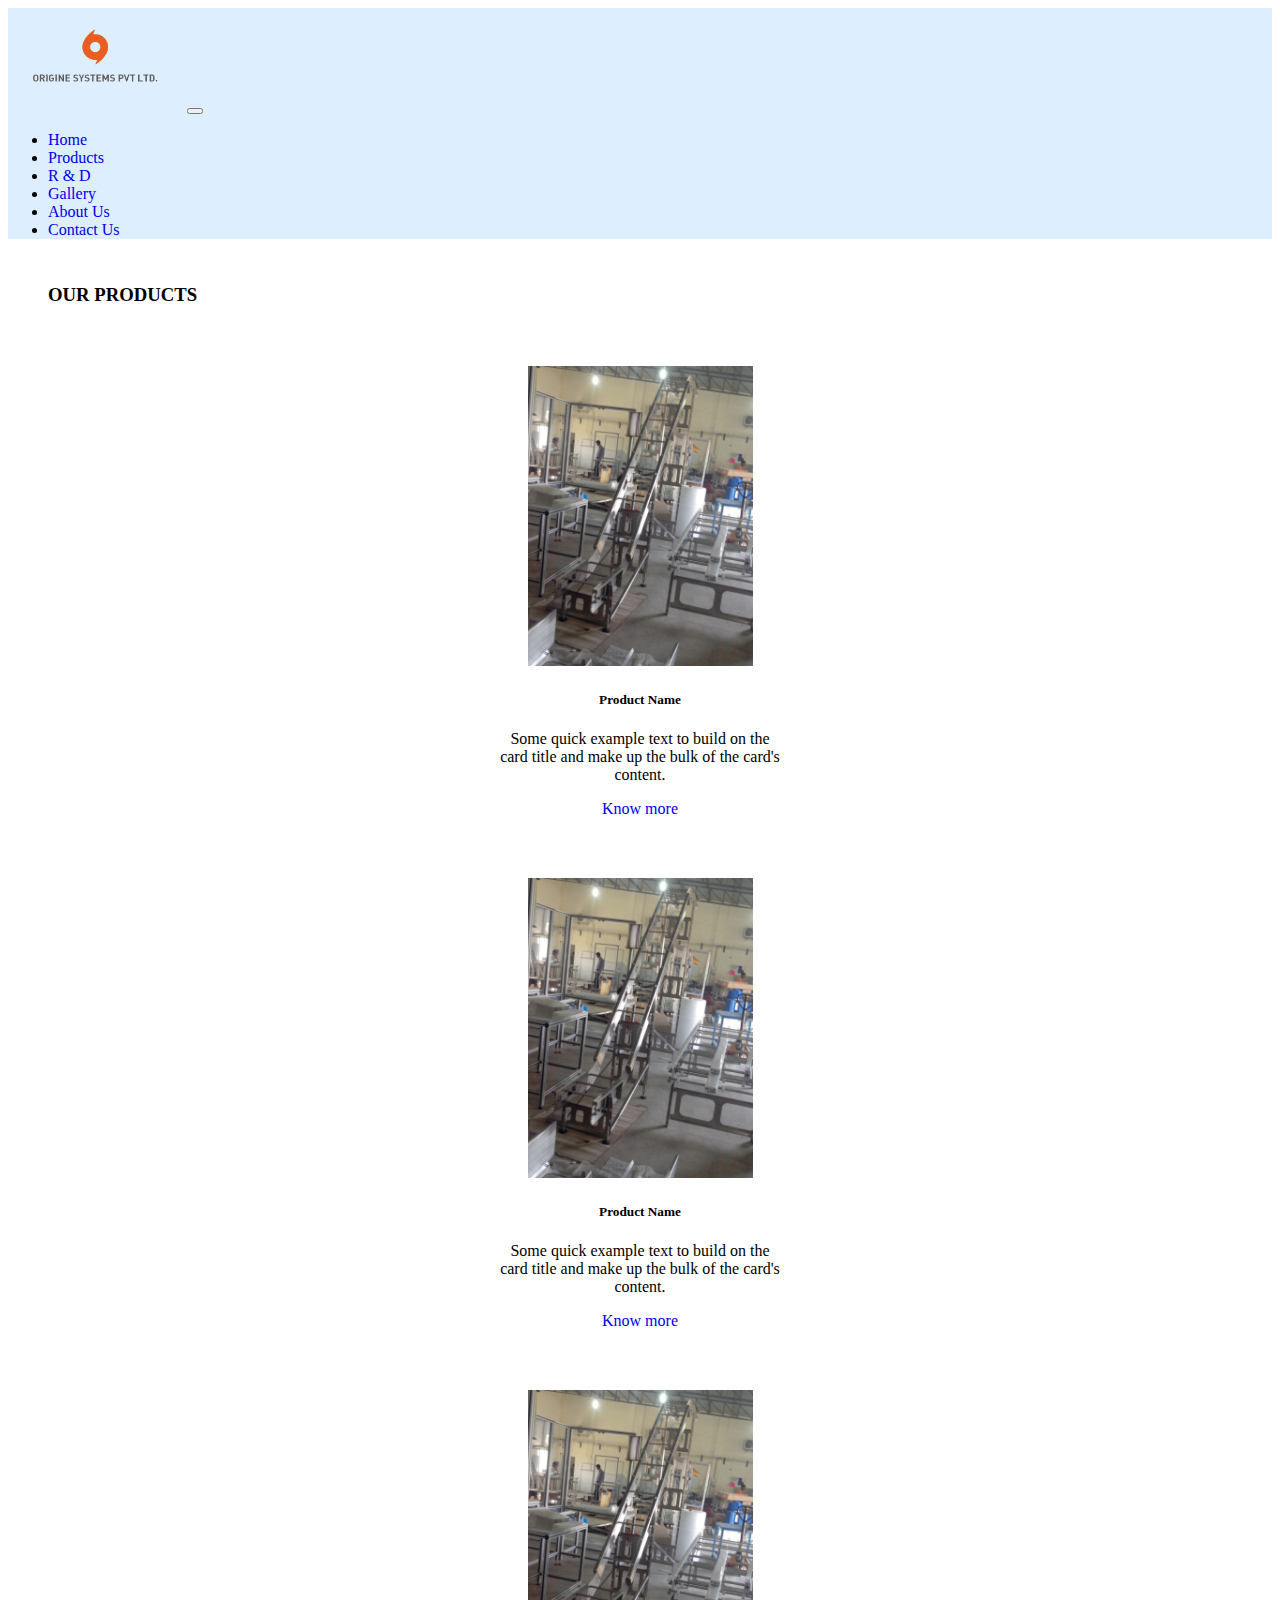
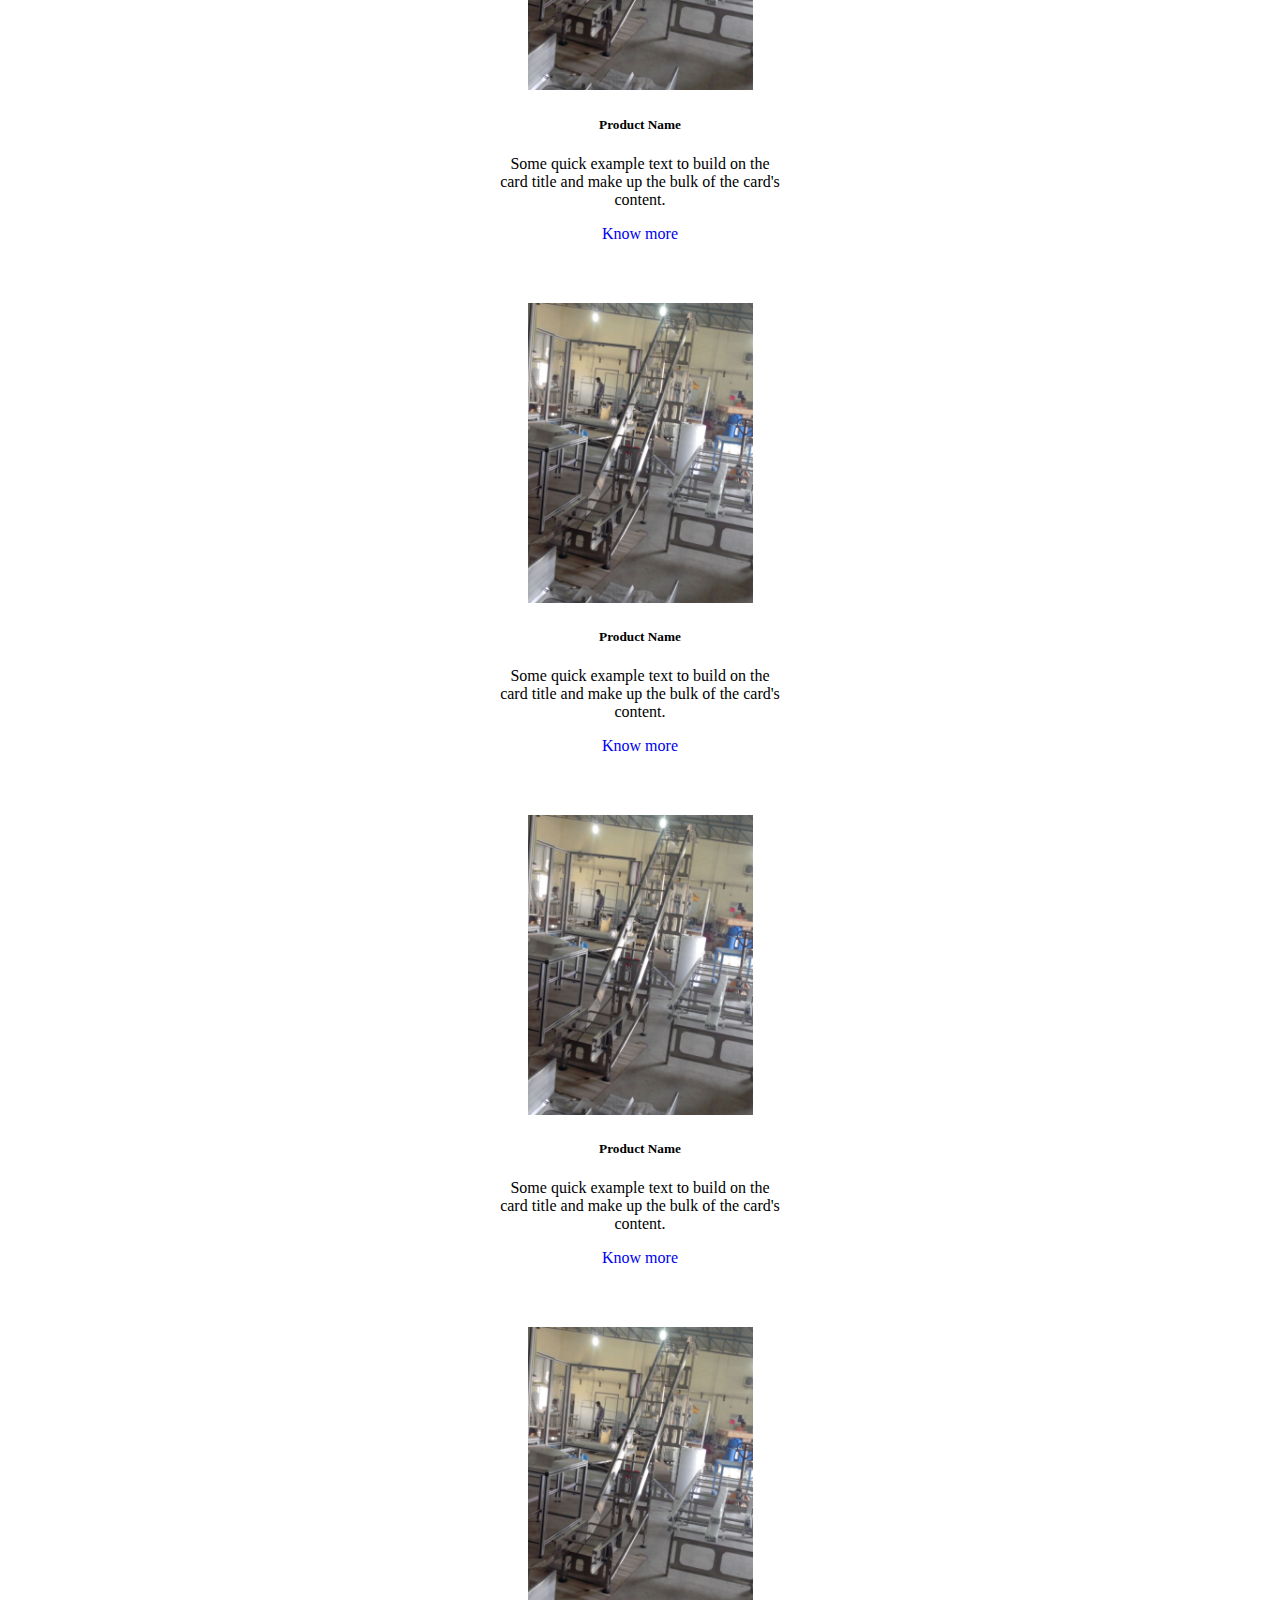
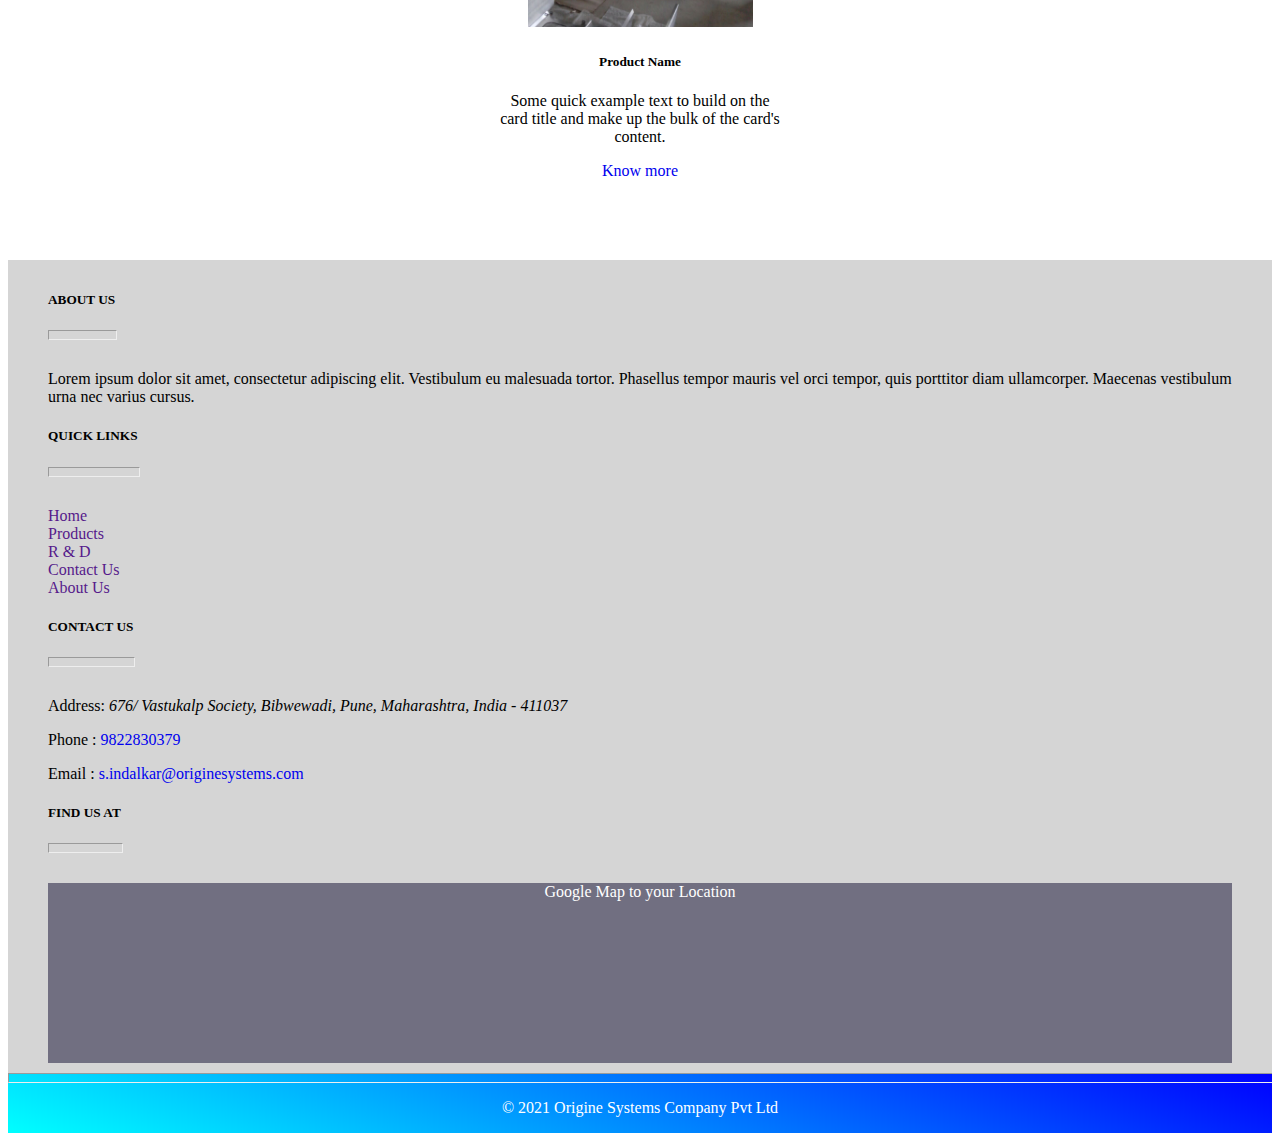
<file: product.html>
<!DOCTYPE html>
<html lang="en">
<head>
    <meta charset="UTF-8">
    <meta http-equiv="X-UA-Compatible" content="IE=edge">
    <meta name="viewport" content="width=device-width, initial-scale=1.0">
    <title>Products</title>

    <!-- Bootstrap CDN -->
    <link href="https://cdn.jsdelivr.net/npm/bootstrap@5.1.3/dist/css/bootstrap.min.css" rel="stylesheet" integrity="sha384-1BmE4kWBq78iYhFldvKuhfTAU6auU8tT94WrHftjDbrCEXSU1oBoqyl2QvZ6jIW3" crossorigin="anonymous">
    <link href="css/styles.css" rel="stylesheet">

    
</head>
<style>

    .card
    {
        text-align: center;
        margin: 0 auto;
    }
    .card-box
    {
        padding: 30px;
    }

</style>
<body>


   <!-- Navbar -->

   <nav class="navbar navbar-expand-lg navbar-light bg-light" style="background-color: #ddeeff;">
    <div class="container-fluid">
      <a class="navbar-brand" href="#head"><img src="assets/images/brandlogo.png" alt="brand logo" style="width:175px"></a>
      <button class="navbar-toggler" type="button" data-bs-toggle="collapse" data-bs-target="#navbarNavDropdown" aria-controls="navbarNavDropdown" aria-expanded="false" aria-label="Toggle navigation">
        <span class="navbar-toggler-icon"></span>
      </button>
      <div class="collapse navbar-collapse" id="navbarNavDropdown">
        <ul class="navbar-nav">
          <li class="nav-item">
            <a class="nav-link " aria-current="page" href="index.html">Home</a>
          </li>
          <li class="nav-item">
            <a class="nav-link active" href="product.html">Products</a>
          </li>
          <li class="nav-item">
            <a class="nav-link" href="rnd.html">R & D</a>
          </li>
          <li class="nav-item">
            <a class="nav-link" href="gallery.html">Gallery</a>
          </li>
          <li class="nav-item">
            <a class="nav-link" href="aboutus.html">About Us</a>
          </li>
          <li class="nav-item">
            <a class="nav-link" href="contactus.html">Contact Us</a>
          </li>
        </ul>
      </div>
    </div>
  </nav>

  <!-- Navbar end -->

  <!-- Product Section -->

    <section id="products">

        <div class="sub-headings">
            <h3>OUR PRODUCTS</h3>
           
        </div>
        
        
        <div class="row">

            <div class="col-lg-4 col-sm-12 card-box">

                <div class="card" style="width: 18rem;">
                    <img src="assets/images/img/8.jpg" class="card-img-top" alt="..." height=300>
                    <div class="card-body">
                      <h5 class="card-title">Product Name</h5>
                      <p class="card-text">Some quick example text to build on the card title and make up the bulk of the card's content.</p>
                      <a href="#" class="btn btn-primary">Know more</a>
                    </div>
                  </div>


            </div>
            <div class="col-lg-4 col-sm-12 card-box">

                <div class="card" style="width: 18rem;">
                    <img src="assets/images/img/8.jpg" class="card-img-top" alt="..." height=300>
                    <div class="card-body">
                      <h5 class="card-title">Product Name</h5>
                      <p class="card-text">Some quick example text to build on the card title and make up the bulk of the card's content.</p>
                      <a href="#" class="btn btn-primary">Know more</a>
                    </div>
                  </div>

                  
            </div>
            <div class="col-lg-4 col-sm-12 card-box">

                <div class="card" style="width: 18rem;">
                    <img src="assets/images/img/8.jpg" class="card-img-top" alt="..." height=300>
                    <div class="card-body">
                      <h5 class="card-title">Product Name</h5>
                      <p class="card-text">Some quick example text to build on the card title and make up the bulk of the card's content.</p>
                      <a href="#" class="btn btn-primary">Know more</a>
                    </div>
                  </div>

                  
            </div>
            <div class="col-lg-4 col-sm-12 card-box">

                <div class="card" style="width: 18rem;">
                    <img src="assets/images/img/8.jpg" class="card-img-top" alt="..." height=300>
                    <div class="card-body">
                      <h5 class="card-title">Product Name</h5>
                      <p class="card-text">Some quick example text to build on the card title and make up the bulk of the card's content.</p>
                      <a href="#" class="btn btn-primary">Know more</a>
                    </div>
                  </div>

                  
            </div>
            <div class="col-lg-4 col-sm-12 card-box">

                <div class="card" style="width: 18rem;">
                    <img src="assets/images/img/8.jpg" class="card-img-top" alt="..." height=300>
                    <div class="card-body">
                      <h5 class="card-title">Product Name</h5>
                      <p class="card-text">Some quick example text to build on the card title and make up the bulk of the card's content.</p>
                      <a href="#" class="btn btn-primary">Know more</a>
                    </div>
                  </div>

                  
            </div>
            <div class="col-lg-4 col-sm-12 card-box">

                <div class="card" style="width: 18rem;">
                    <img src="assets/images/img/8.jpg" class="card-img-top" alt="..." height=300>
                    <div class="card-body">
                      <h5 class="card-title">Product Name</h5>
                      <p class="card-text">Some quick example text to build on the card title and make up the bulk of the card's content.</p>
                      <a href="#" class="btn btn-primary">Know more</a>
                    </div>
                  </div>

                  
            </div>

        </div>
        
    </section>

      <section id="footer">

        <div class="row">

          <div class="col-lg-3 col-sm-12">
            <div class="footer_subheading">
              <h5>ABOUT US</h5>
              <hr class="underline">
            </div>
            
            <p>Lorem ipsum dolor sit amet, consectetur adipiscing elit.
               Vestibulum eu malesuada tortor. Phasellus tempor mauris vel orci tempor, quis porttitor diam ullamcorper. 
               Maecenas vestibulum urna nec varius cursus. </p>

          </div>
          <div class="col-lg-3 col-sm-12">
            <div class="footer_subheading">
              <h5>QUICK LINKS</h5>
              <hr class="underline">
            </div>

            <a href="">Home</a><br>
            <a href="">Products</a><br>
            <a href="">R & D</a><br>
            <a href="">Contact Us</a><br>
            <a href="">About Us</a><br>

          </div>
          <div class="col-lg-3 col-sm-12">
            <div class="footer_subheading">
              <h5>CONTACT US</h5>
              <hr class="underline">
            </div>

            <p>Address: <i>676/ Vastukalp Society, Bibwewadi, Pune, Maharashtra, India - 411037</i></p>
            <p>Phone : <a href="tel:9822830379">9822830379</a></p>
            <p>Email : <a href="mailto:s.indalkar@originesystems.com">s.indalkar@originesystems.com</a></p>
          </div>
          <div class="col-lg-3 col-sm-12">
            <div class="footer_subheading">
              <h5>FIND US AT</h5>
              <hr class="underline">
            </div>

            <div class="google_map">
              <p>Google Map to your Location</p>
            </div>

            
          </div>

        </div> 
       
      </section>
      <div id="footer_credits">
        <hr class="footer_hr">   
        <div class="row">
          <div class="col-6">
            <p>&copy 2021 Origine Systems Company Pvt Ltd</p>
          </div>
          <div class="col-6">
            <p style="font-size:13px;">Powered By: Rajdeep Jadhav</p>
          </div>
        </div>
      </div>

</body>
<script src="https://cdn.jsdelivr.net/npm/bootstrap@5.1.3/dist/js/bootstrap.bundle.min.js" integrity="sha384-ka7Sk0Gln4gmtz2MlQnikT1wXgYsOg+OMhuP+IlRH9sENBO0LRn5q+8nbTov4+1p" crossorigin="anonymous"></script>

</html>
</file>
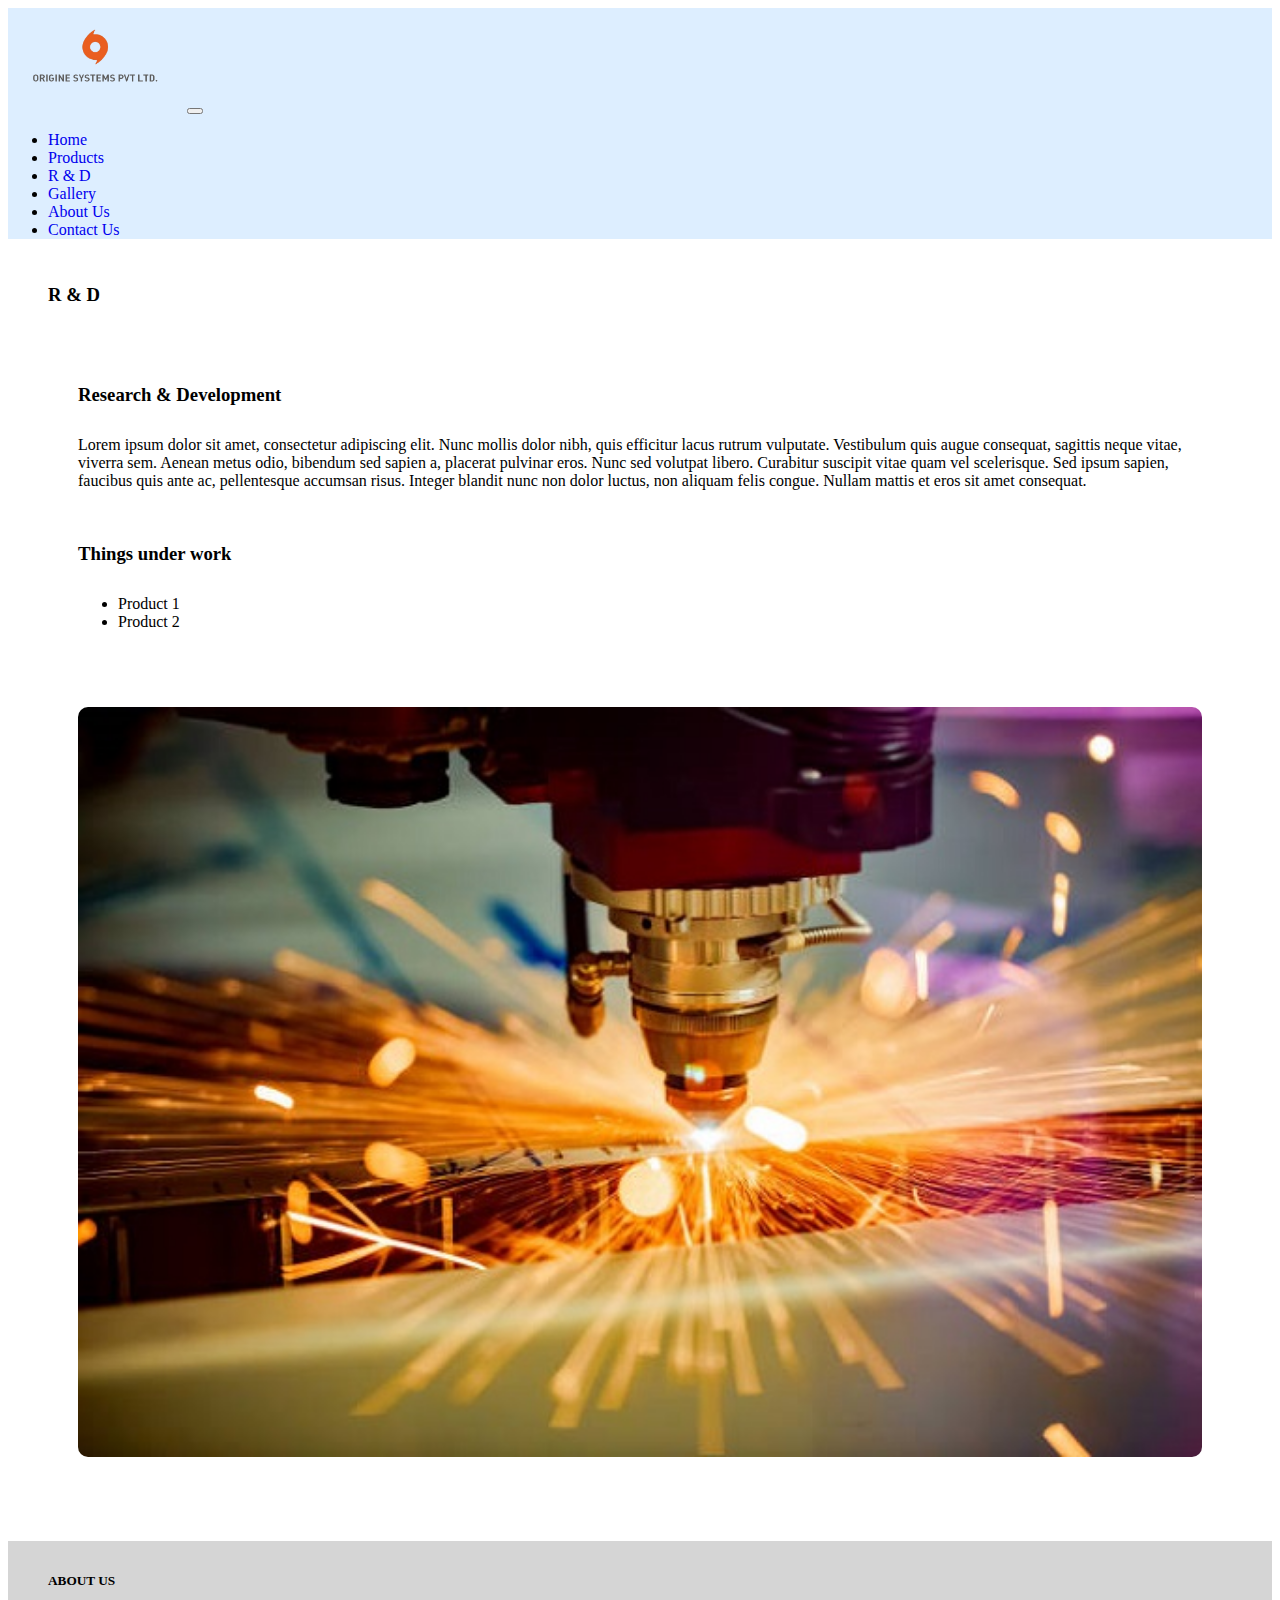
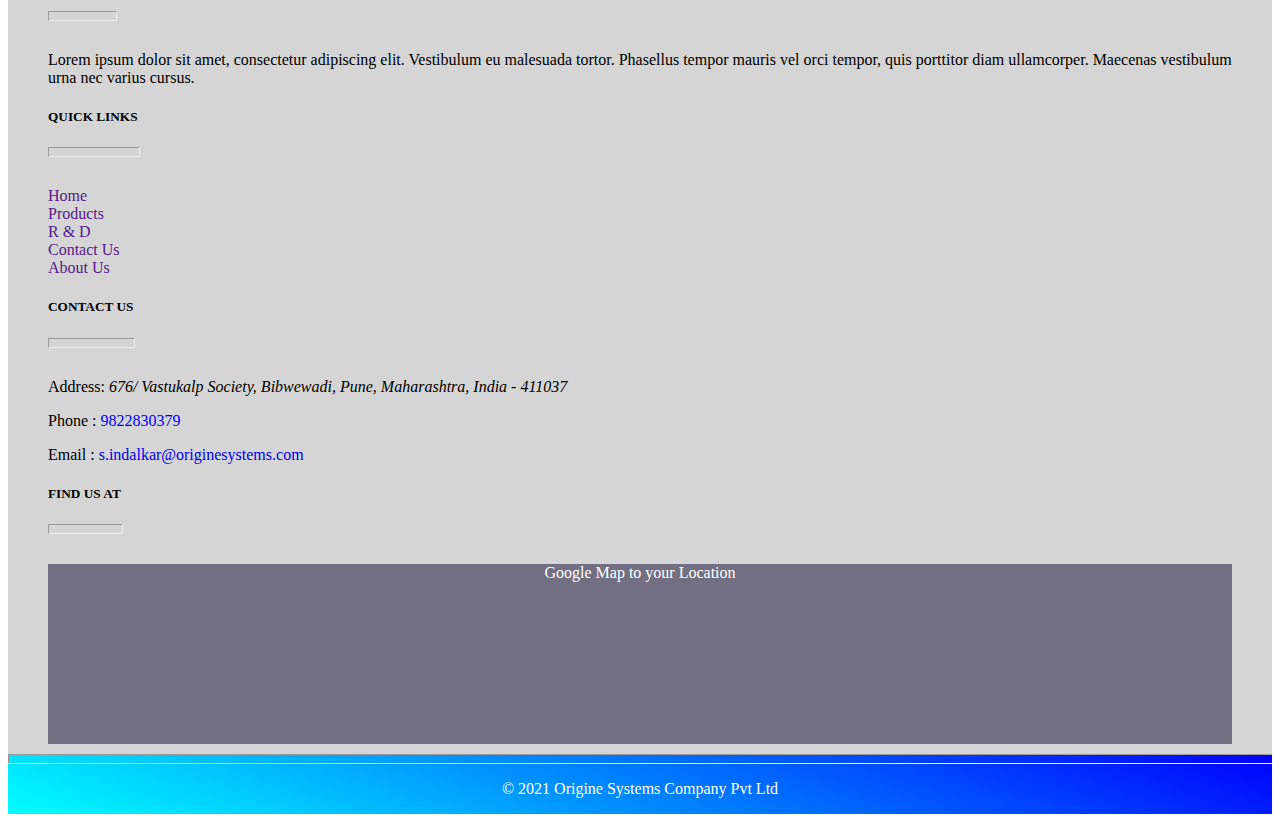
<file: rnd.html>
<!DOCTYPE html>
<html lang="en">
<head>
    <meta charset="UTF-8">
    <meta http-equiv="X-UA-Compatible" content="IE=edge">
    <meta name="viewport" content="width=device-width, initial-scale=1.0">
    <title>R&D</title>

    <!-- Bootstrap CDN -->
    <link href="https://cdn.jsdelivr.net/npm/bootstrap@5.1.3/dist/css/bootstrap.min.css" rel="stylesheet" integrity="sha384-1BmE4kWBq78iYhFldvKuhfTAU6auU8tT94WrHftjDbrCEXSU1oBoqyl2QvZ6jIW3" crossorigin="anonymous">
    <link href="css/styles.css" rel="stylesheet">

</head>
<style>
    .rnd-box
    {
        padding: 30px;
    }
    .rnd-box img{
        width: 100%;
        border-radius: 10px;
    }
</style>
<body>

<!-- Navbar -->

<nav class="navbar navbar-expand-lg navbar-light bg-light" style="background-color: #ddeeff;">
    <div class="container-fluid">
      <a class="navbar-brand" href="#head"><img src="assets/images/brandlogo.png" alt="brand logo" style="width:175px"></a>
      <button class="navbar-toggler" type="button" data-bs-toggle="collapse" data-bs-target="#navbarNavDropdown" aria-controls="navbarNavDropdown" aria-expanded="false" aria-label="Toggle navigation">
        <span class="navbar-toggler-icon"></span>
      </button>
      <div class="collapse navbar-collapse" id="navbarNavDropdown">
        <ul class="navbar-nav">
          <li class="nav-item">
            <a class="nav-link" aria-current="page" href="index.html">Home</a>
          </li>
          <li class="nav-item">
            <a class="nav-link" href="product.html">Products</a>
          </li>
          <li class="nav-item">
            <a class="nav-link active" href="rnd.html">R & D</a>
          </li>
          <li class="nav-item">
            <a class="nav-link" href="gallery.html">Gallery</a>
          </li>
          <li class="nav-item">
            <a class="nav-link" href="aboutus.html">About Us</a>
          </li>
          <li class="nav-item">
            <a class="nav-link" href="contactus.html">Contact Us</a>
          </li>
        </ul>
      </div>
    </div>
  </nav>

  <!-- Navbar end -->

        <!-- R & D Section -->


        <section id="rnd">

            <div class="sub-headings"> 
                <h3>R & D</h3>
               
            </div>
            

            <div class="row">

                <div class="col-lg-6 col-sm-12 rnd-box">

                    <div class="sub-headings">
                        <h3>Research & Development </h3>
                        
                    </div>
                    

                    <p>Lorem ipsum dolor sit amet, consectetur adipiscing elit.
                         Nunc mollis dolor nibh, quis efficitur lacus rutrum vulputate.
                          Vestibulum quis augue consequat, sagittis neque vitae, viverra sem.
                           Aenean metus odio, bibendum sed sapien a, placerat pulvinar eros.
                            Nunc sed volutpat libero.
                         Curabitur suscipit vitae quam vel scelerisque.
                          Sed ipsum sapien, faucibus quis ante ac, pellentesque accumsan risus.
                           Integer blandit nunc non dolor luctus, non aliquam felis congue. 
                           Nullam mattis et eros sit amet consequat. </p><br>

                    <div class="sub-headings">
                        <h3> Things under work </h3>
                          
                    </div>
                     
                     <ul>
                         <li>Product 1</li>
                         <li>Product 2</li>
                     </ul>

                </div>
                <div class="col-lg-6 col-sm-12 rnd-box">

                    <img src="assets/images/image1.jpg" alt="">
                    
                </div>

            </div>

        </section>

      <section id="footer">

        <div class="row">

          <div class="col-lg-3 col-sm-12">
            <div class="footer_subheading">
              <h5>ABOUT US</h5>
              <hr class="underline">
            </div>
            
            <p>Lorem ipsum dolor sit amet, consectetur adipiscing elit.
               Vestibulum eu malesuada tortor. Phasellus tempor mauris vel orci tempor, quis porttitor diam ullamcorper. 
               Maecenas vestibulum urna nec varius cursus. </p>

          </div>
          <div class="col-lg-3 col-sm-12">
            <div class="footer_subheading">
              <h5>QUICK LINKS</h5>
              <hr class="underline">
            </div>

            <a href="">Home</a><br>
            <a href="">Products</a><br>
            <a href="">R & D</a><br>
            <a href="">Contact Us</a><br>
            <a href="">About Us</a><br>

          </div>
          <div class="col-lg-3 col-sm-12">
            <div class="footer_subheading">
              <h5>CONTACT US</h5>
              <hr class="underline">
            </div>

            <p>Address: <i>676/ Vastukalp Society, Bibwewadi, Pune, Maharashtra, India - 411037</i></p>
            <p>Phone : <a href="tel:9822830379">9822830379</a></p>
            <p>Email : <a href="mailto:s.indalkar@originesystems.com">s.indalkar@originesystems.com</a></p>
          </div>
          <div class="col-lg-3 col-sm-12">
            <div class="footer_subheading">
              <h5>FIND US AT</h5>
              <hr class="underline">
            </div>

            <div class="google_map">
              <p>Google Map to your Location</p>
            </div>

            
          </div>

        </div> 
       
      </section>
      <div id="footer_credits">
        <hr class="footer_hr">   
        <div class="row">
          <div class="col-6">
            <p>&copy 2021 Origine Systems Company Pvt Ltd</p>
          </div>
          <div class="col-6">
            <p style="font-size:13px;">Powered By: Rajdeep Jadhav</p>
          </div>
        </div>
      </div>
      
</body>
<script src="https://cdn.jsdelivr.net/npm/bootstrap@5.1.3/dist/js/bootstrap.bundle.min.js" integrity="sha384-ka7Sk0Gln4gmtz2MlQnikT1wXgYsOg+OMhuP+IlRH9sENBO0LRn5q+8nbTov4+1p" crossorigin="anonymous"></script>

</html>
</file>
<file: css/styles.css>
body,html
{
    overflow-x: hidden;
}
a
{
    text-decoration: none;
}
.navbar-brand img
{
    width: 100px;
}
section:not(#footer):not(#board)
{
    margin-bottom: 40px;
}
section:not(#head)
{
    padding: 10px 40px;
}
.sub-headings
{
    width: max-content;
    margin-bottom: 30px;

}
.footer_subheading
{
    width: max-content;
    margin-bottom: 30px;
}
.blocks
{
    display: flex;
    justify-content: center;
   
    
    
}
.blocks div
{
    width: 30vw;
    border: 1px solid grey;
    border-radius: 3px;
    padding: 20px 5px;
    margin-left: 10px;
    margin-right: 10px;
    
}

.products_block a
{
    text-decoration: none;
    margin-left: 6px;
}
.blocks hr
{
    margin: 5px;

   
}
.blocks_heading
{
    margin-left: 6px;
}
#aboutus
{
    height: 90vh;
}
#aboutus p
{
    color: #595260;
}
#aboutus img
{
    width: 90%;
    border-radius: 5px;
}
.underline
{
   
    color: blue;
    width: 100%;
    height: 8px !important;
    margin-top: 5px;
}

#footer
{
    position: relative;
    bottom: 0;
    background-color: #D5D5D5;
   
}
.google_map
{
    width: 100%;
    height: 20vh;
    background-color: #716F81;
}
.google_map p
{
    color: white;
    text-align: center;
}
.footer_hr
{
    width: 100%;
    height: 8px !important;
    color:rgb(101, 101, 179);
    margin: 0;
    
}
#footer_credits{
    background-image:linear-gradient(200deg,blue,cyan);
    height: 60px;
    width: 100%;
    color: #fff;
    font-weight: 500;
    text-align: center;
}
@media (min-width:320px) and (max-width:600px)
{
    .blocks div
    {
        width: 80vw;
    }
    #aboutus
    {
        height: max-content;
    }
    #aboutus img{
        margin-top: 30px;
    }
    .footer_subheading
    {
        margin-top: 20px;
    }
    #footer_credits
    {
      height: max-content;
    }
    .blocks div{

        margin-bottom: 20px;
    }
    #section:not(#footer)
    {
        margin-bottom: 20px;
    }
}
</file>
<file: css/carousel.css>
.carousel-inner img
{
    width: 100%;
    height:60vh;
}
.carousel-fade .carousel-item {
	opacity: 0;
	transition-duration: .6s;
	transition-property: opacity;
}

.carousel-fade .carousel-item.active,
.carousel-fade .carousel-item-next.carousel-item-left,
.carousel-fade .carousel-item-prev.carousel-item-right {
	opacity: 1;
}

.carousel-fade .active.carousel-item-left,
.carousel-fade .active.carousel-item-right {
	opacity: 0;
}

.carousel-fade .carousel-item-next,
.carousel-fade .carousel-item-prev,
.carousel-fade .carousel-item.active,
.carousel-fade .active.carousel-item-left,
.carousel-fade .active.carousel-item-prev {
	transform: translateX(0);
	transform: translate3d(0, 0, 0);
}
</file>
